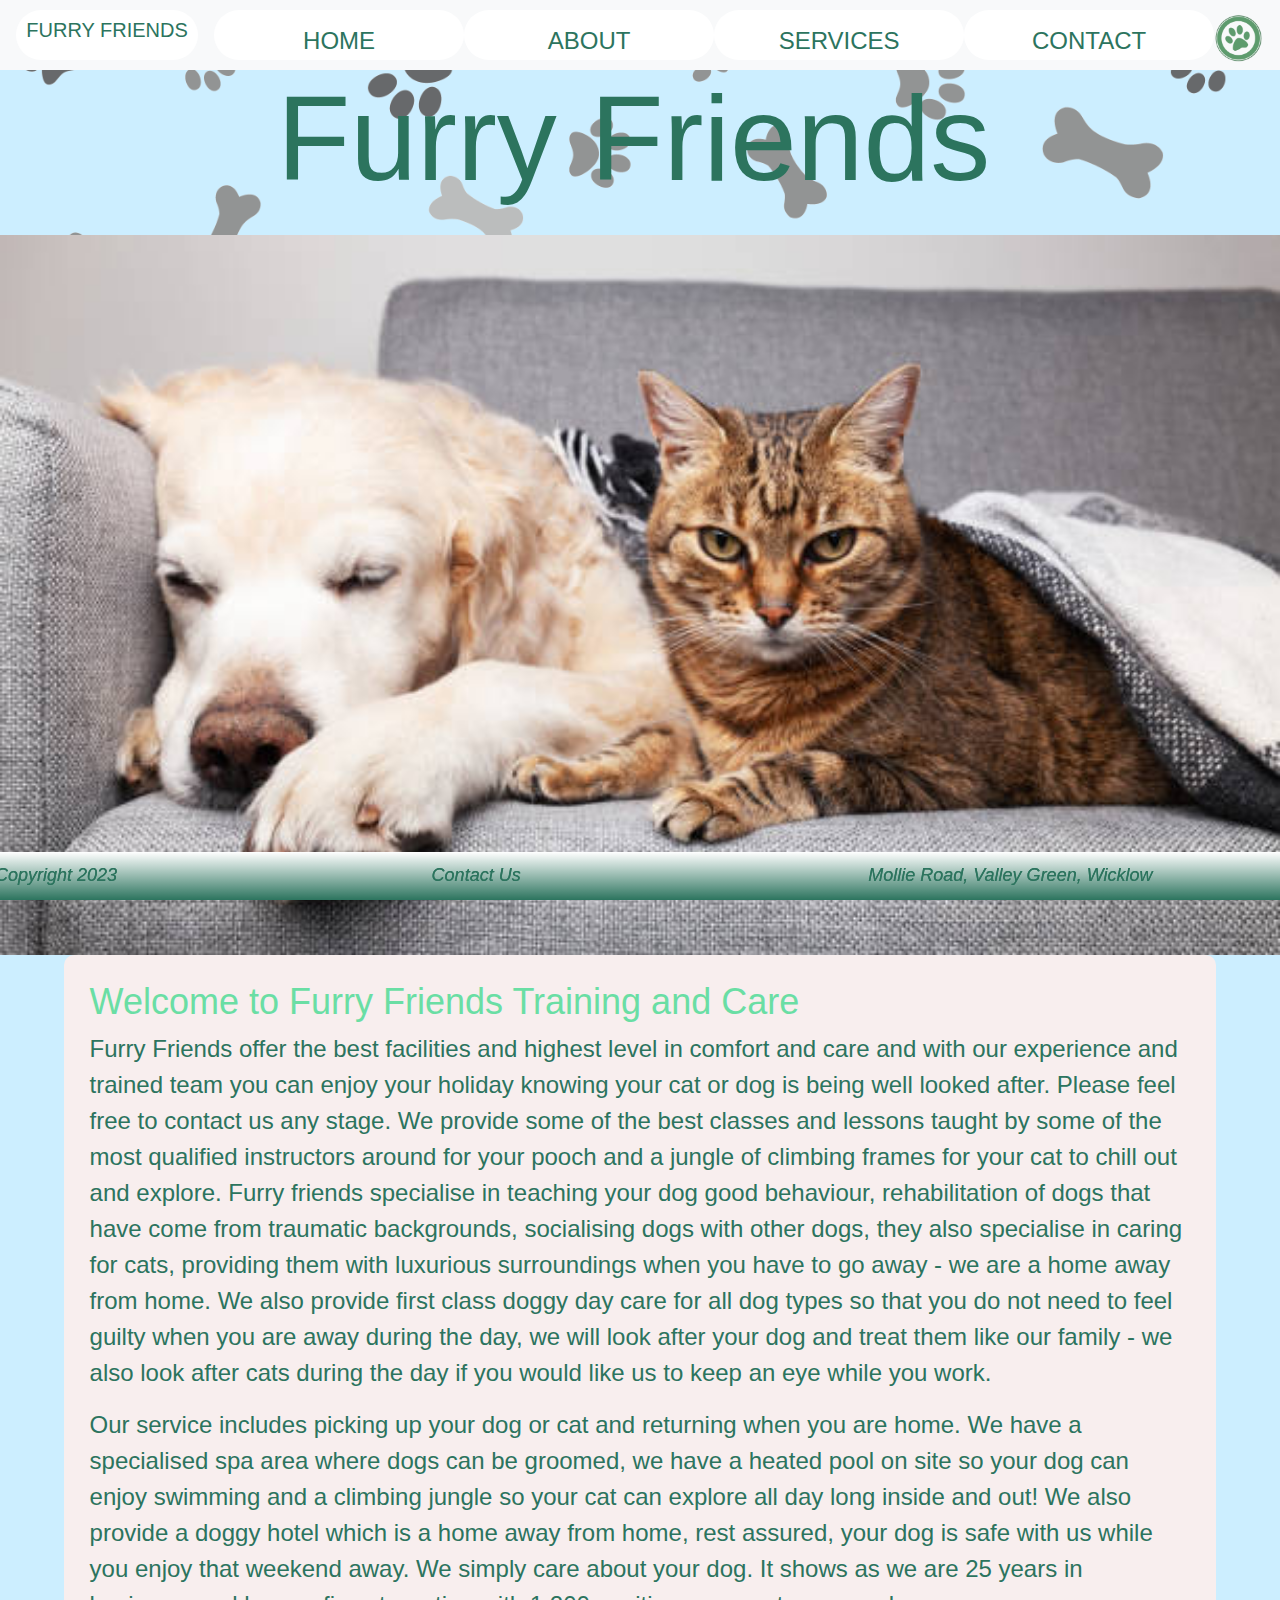
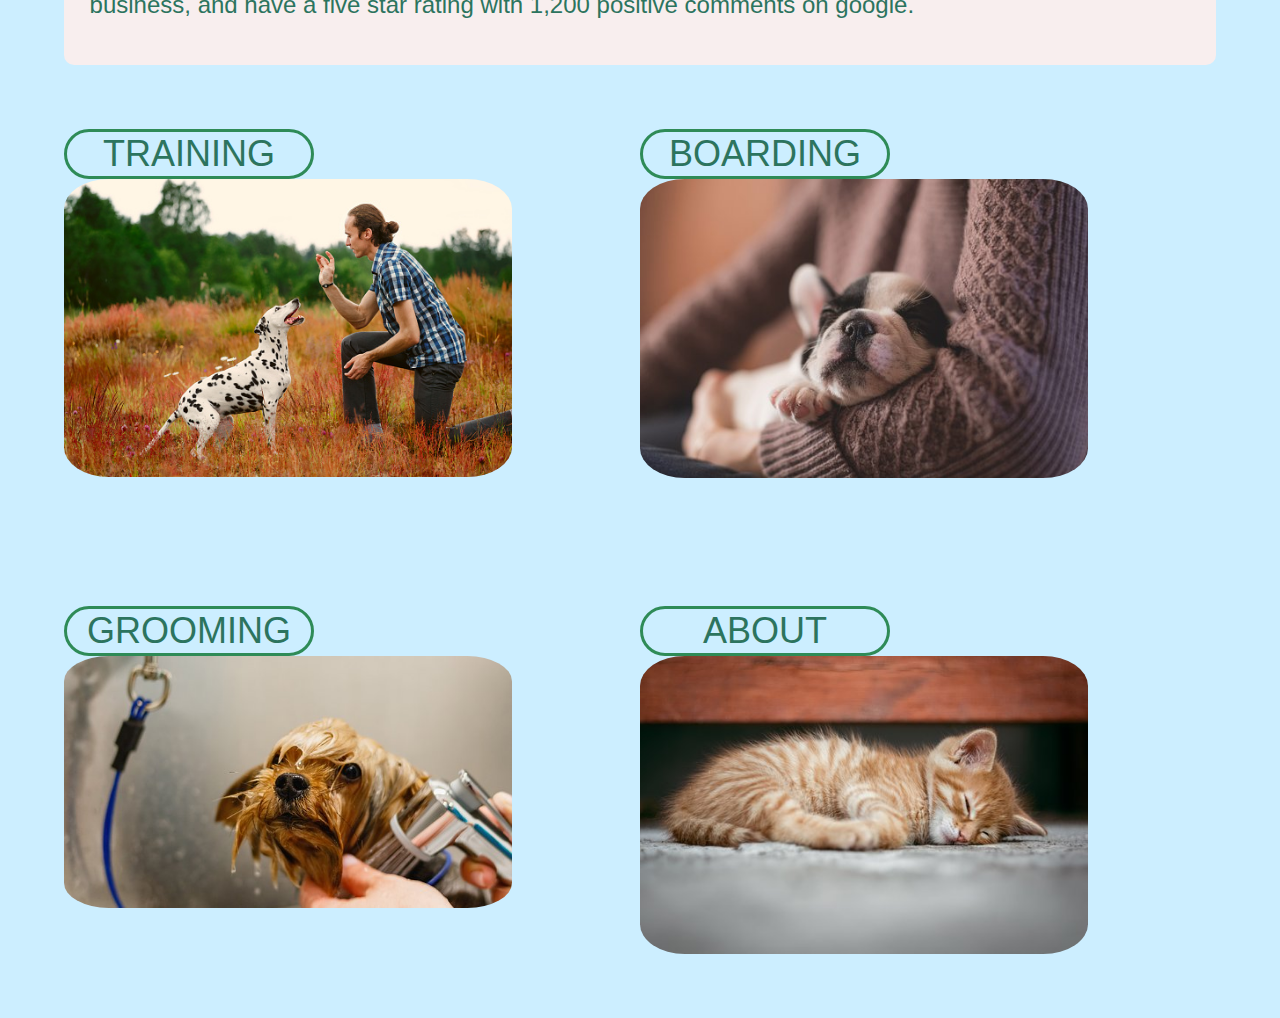
<file: index.html>
<!doctype html>
<html>
<head>
<meta charset="utf-8">
<meta http-equiv="X-UA-Compatible" content="IE=edge">
<meta name="viewport" content="width=device-width, initial-scale=1.0">
<title>Furry Friends</title>
	
<link href="css/bootstrap-4.4.1.css" rel="stylesheet" type="text/css">
<link href="style/css.css" rel="stylesheet" type="text/css">
</head>


<nav class="navbar fixed-top navbar-expand-lg navbar-light bg-light"> <a class="navbar-brand" href="#">Furry Friends</a>
  <button class="navbar-toggler" type="button" data-toggle="collapse" data-target="#navbarSupportedContent1" aria-controls="navbarSupportedContent1" aria-expanded="false" aria-label="Toggle navigation"> <span class="navbar-toggler-icon"></span> </button>
  <div class="collapse navbar-collapse" id="navbarSupportedContent1">
    <ul class="navbar-nav mr-auto">
      <li class="nav-item active"> <a class="nav-link" href="index.html">Home <span class="sr-only">(current)</span></a> </li>
      <li class="nav-item"> <a class="nav-link" href="about.html">About</a> </li>
    
      <li class="nav-item dropdown"> <a class="nav-link dropdown-toggle" href="l" id="navbarDropdown1" role="button" data-toggle="dropdown" aria-haspopup="true" aria-expanded="false">Services</a>
        <div class="dropdown-menu" aria-labelledby="navbarDropdown1"> <a class="dropdown-item" href="training.html">Training</a> <a class="dropdown-item" href="grooming.html">Grooming</a>
          <div class="dropdown-divider"></div>
          <a class="dropdown-item" href="boarding.html">Boarding</a> 
		  <a class="dropdown-item" href="gallery.html">Gallery</a>
		  <a class="dropdown-item" href="fee.html">Fee's &amp; form's</a></div>
		  
	  
      </li>
		
		
		
      <li class="nav-item"> <a class="nav-link" href="contact.html">Contact</a> </li>
    </ul>
  </div>
	<img alt="paw" class="pawlogo" src="images/logopaw-transformed.png">
</nav>
	<body>
<header></header>
<aside>
	
<script src="https://cdnjs.cloudflare.com/ajax/libs/gsap/3.11.5/gsap.min.js"></script>
  <h1>Furry Friends</h1>
		
	
</aside>
	<img class="imagebig" src="images/dogcatnap.jpg" alt="dog and cat">
<section>
  <h3>Welcome to Furry Friends Training and Care</h3>
  <p class="darkp">
Furry Friends offer the best facilities and highest level in comfort and care and with our experience and trained team you can enjoy your holiday knowing your cat or dog is being well looked after. Please feel free to contact us any stage. 
We provide some of the best classes and lessons taught by some of the most 
qualified instructors around for your pooch and a jungle of climbing frames for your cat to chill out 
and explore. Furry friends specialise in teaching your dog good behaviour, rehabilitation of dogs 
that have come from traumatic backgrounds, socialising dogs with other dogs, they also 
specialise in caring for cats, providing them with luxurious surroundings when you have to go 
away - we are a home away from home. We also provide first class doggy day care for all dog
types so that you do not need to feel guilty when you are away during the day, we will look after 
your dog and treat them like our family - we also look after cats during the day if you would like us 
	  to keep an eye while you work.</p>
	
	 <p class="darkp"> Our service includes picking up your dog or cat and returning 
when you are home. We have a specialised spa area where dogs can be groomed, we have a 
heated pool on site so your dog can enjoy swimming and a climbing jungle so your cat can 
explore all day long inside and out! 
We also provide a doggy hotel which is a home away from home, rest assured, your dog is safe 
with us while you enjoy that weekend away. We simply care about your dog. It shows as we are 
25 years in business, and have a five star rating with 1,200 positive comments on google.</p>
</section>
		<div class="row2">
  <div class="column2"><a href="training.html"><h2 class="animate__animated animate__pulse">Training</h2></a>
	  <img class="imageround" src="images/dogtraining1.jpg">
		
		</div>
  <div class="column2"><a href="boarding.html"><h2>Boarding</h2></a>
	  <img class="imageround" src="images/puppysleep.jpg">
		</div>
</div>

	
		<div class="row2">
		<div class="column2"><a href="grooming.html"><h2>Grooming</h2></a>
		  <img class="imageround" src="images/doggrooming4.jpg" alt="roundimage"></div>
		
	  <div class="column2"><a href="about.html"><h2>About</h2></a>
		  <img class="imageround" src="images/kittensleep.jpg" alt="roundimage">
</div>
	</div></div>
	<footer>
	<div class="row">
		<div class="column"><p>Copyright 2023</p>
		</div>
		
  <div class="column"><p>Contact Us</p></div>
  <div class="column"><p>Mollie Road, Valley Green, Wicklow</p></div>
		</div>
	</footer>
<script src="js/jquery-3.4.1.min.js"></script> 
<script src="js/popper.min.js"></script> 
<script src="js/bootstrap-4.4.1.js"></script>
</body>
</html>
</file>
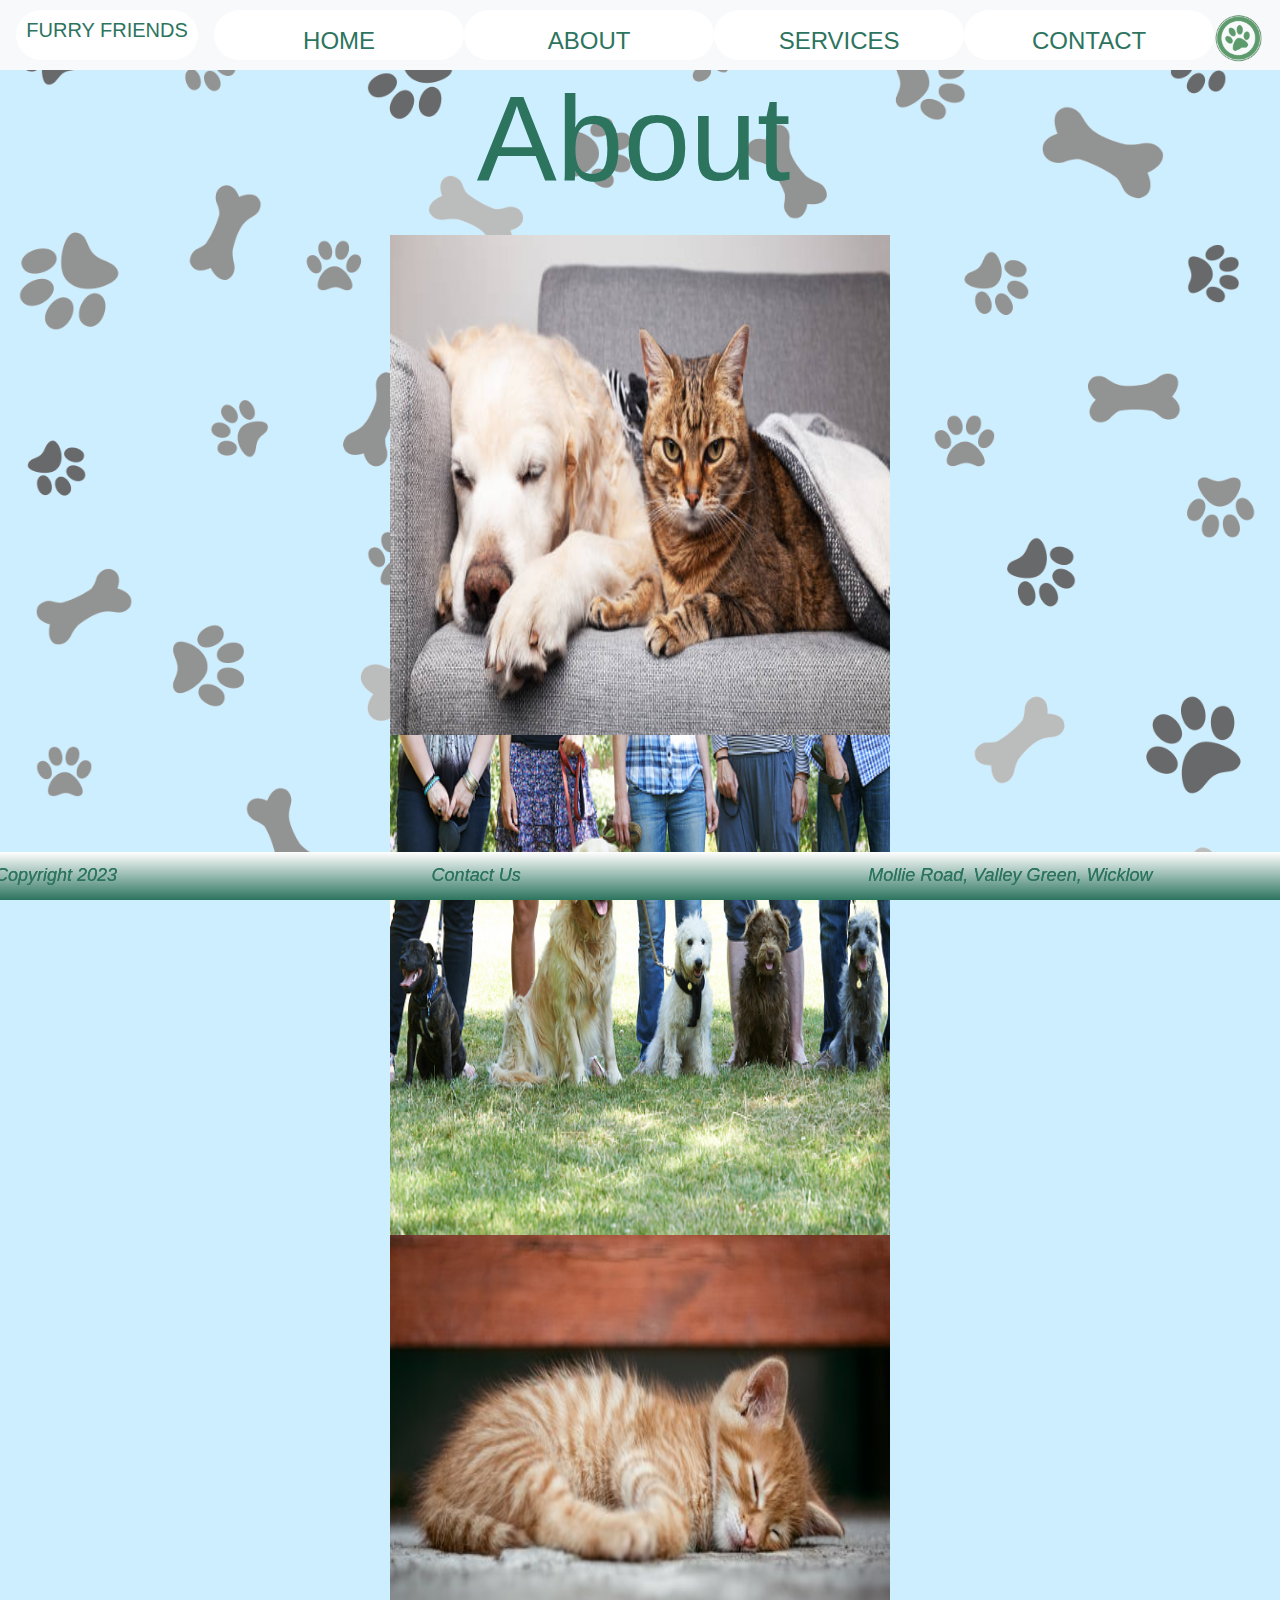
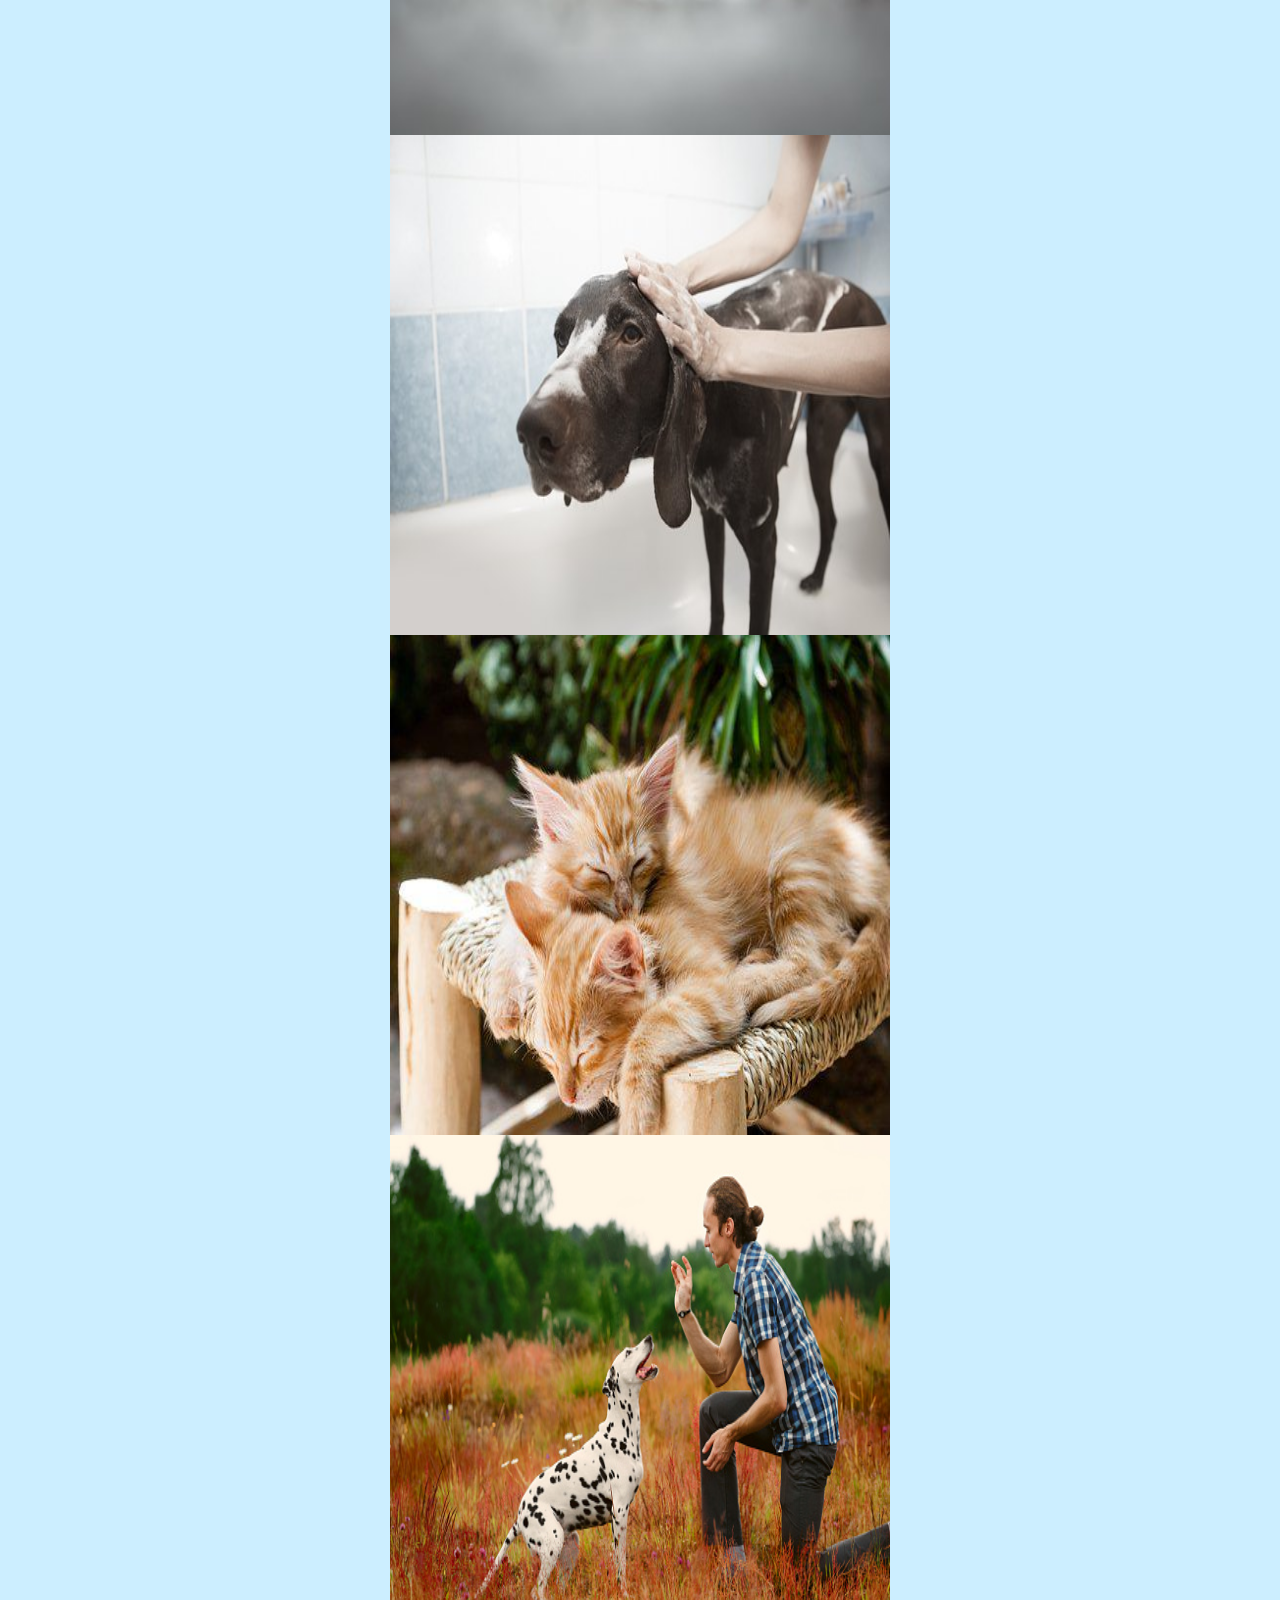
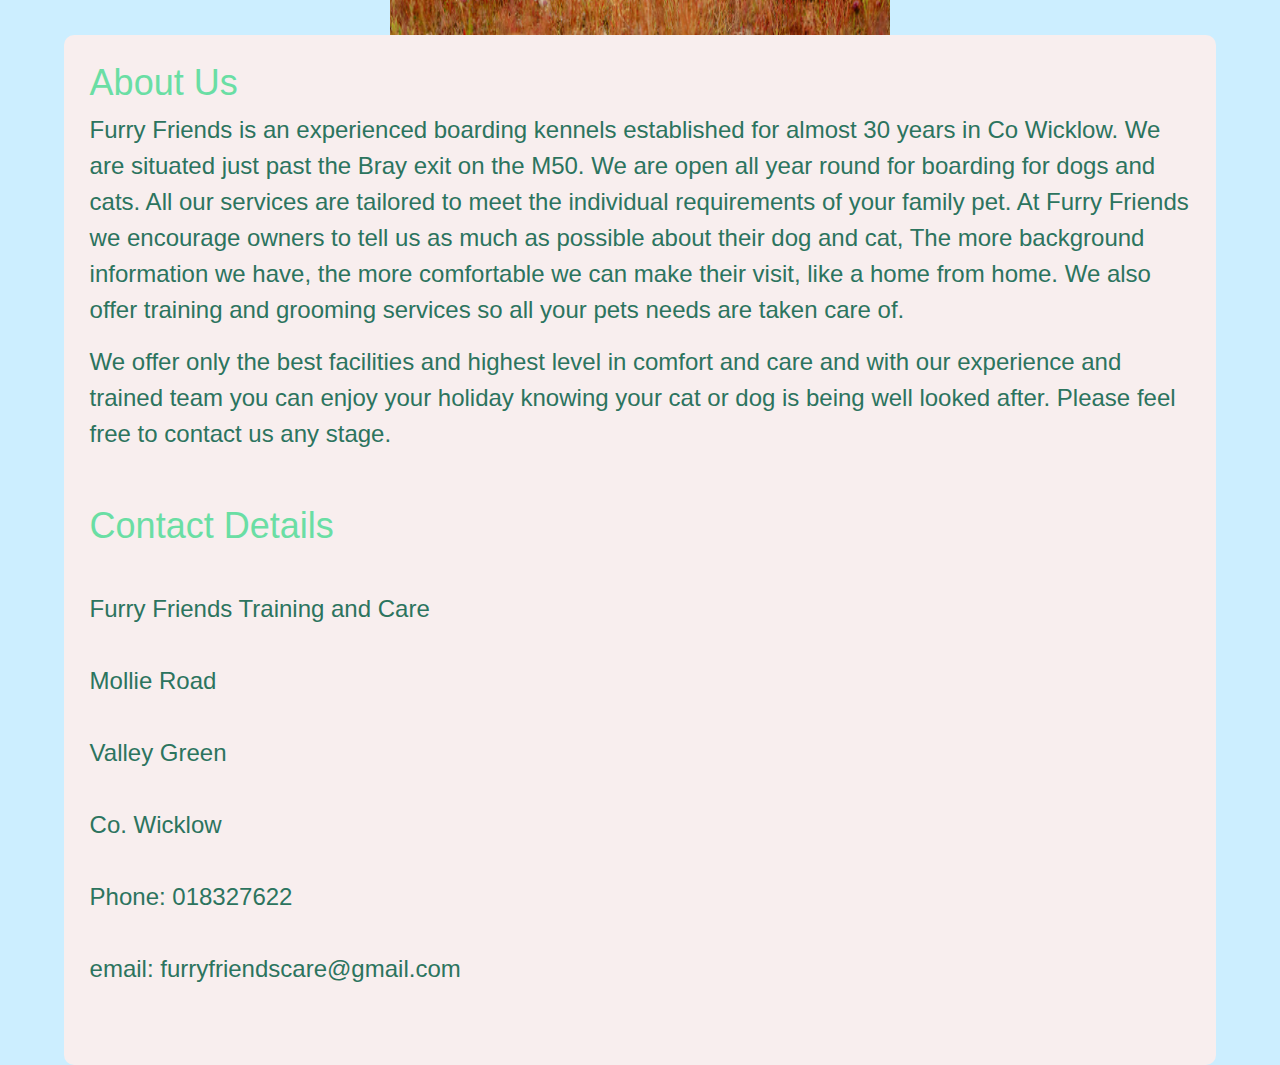
<file: about.html>
<!doctype html>
<html>
<head>
<meta charset="utf-8">
<meta http-equiv="X-UA-Compatible" content="IE=edge">
<meta name="viewport" content="width=device-width, initial-scale=1.0">
<title>Furry Friends</title>
<link href="css/bootstrap-4.4.1.css" rel="stylesheet" type="text/css">
<link href="style/css.css" rel="stylesheet" type="text/css">
	
<link rel="stylesheet" href="https://cdnjs.cloudflare.com/ajax/libs/animate.css/4.1.1/animate.min.css"/>
</head>

<body>
<nav class="navbar fixed-top navbar-expand-lg navbar-light bg-light"> <a class="navbar-brand" href="#">Furry Friends</a>
  <button class="navbar-toggler" type="button" data-toggle="collapse" data-target="#navbarSupportedContent1" aria-controls="navbarSupportedContent1" aria-expanded="false" aria-label="Toggle navigation"> <span class="navbar-toggler-icon"></span> </button>
  <div class="collapse navbar-collapse" id="navbarSupportedContent1">
    <ul class="navbar-nav mr-auto">
      <li class="nav-item active"> <a class="nav-link" href="index.html">Home <span class="sr-only">(current)</span></a> </li>
      <li class="nav-item"> <a class="nav-link" href="about.html">About</a> </li>
    
      <li class="nav-item dropdown"> <a class="nav-link dropdown-toggle" href="l" id="navbarDropdown1" role="button" data-toggle="dropdown" aria-haspopup="true" aria-expanded="false">Services</a>
        <div class="dropdown-menu" aria-labelledby="navbarDropdown1"> <a class="dropdown-item" href="training.html">Training</a> <a class="dropdown-item" href="grooming.html">Grooming</a>
          <div class="dropdown-divider"></div>
          <a class="dropdown-item" href="boarding.html">Boarding</a> 
		  <a class="dropdown-item" href="gallery.html">Gallery</a>
		  <a class="dropdown-item" href="fee.html">Fee's &amp; form's</a></div>
      </li>
      <li class="nav-item"> <a class="nav-link" href="contact.html">Contact</a> </li>
    </ul>
  </div>
		<img alt="paw" class="pawlogo" src="images/logopaw-transformed.png">
</nav>
<header></header>
<aside>
  <h1>About</h1>

</aside>
<div class="grid-container">
	<div class="grid-item"><img src="images/dogcatnap.jpg" width="500" height="500" alt=""/></div>
	<div class="grid-item"><img src="images/dogtraining2.jpg" width="500" height="500" alt=""/></div>
	<div class="grid-item"><img src="images/kittensleep.jpg" width="500" height="500" alt=""/></div>
	<div class="grid-item"><img src="images/doggrooming1.jpg" width="500" height="500" alt=""/></div>
	<div class="grid-item"><img src="images/kittensleep2.jpg" width="500" height="500" alt=""/></div>
	<div class="grid-item"><img src="images/dogtraining1.jpg" width="500" height="500" alt=""/></div>
	
	
</div>
	
	
	
	
<section>
  <h3>About Us</h3>
  <p class="darkp">
Furry Friends is an experienced boarding kennels established for almost 30 years in Co Wicklow. We are situated just past the Bray exit on the M50.

We are open all year round for boarding for dogs and cats.  All our services are tailored to meet the individual requirements of your family pet. At Furry Friends we encourage owners to tell us as much as possible about their dog and cat, The more background information we have, the more comfortable we can make their visit, like a home from home. We also offer training and grooming services so all your pets needs are taken care of.

</p>
	
	 <p class="darkp">We offer only the best facilities and highest level in comfort and care and with our experience and trained team you can enjoy your holiday knowing your cat or dog is being well looked after. Please feel free to contact us any stage.</p>
	<br>
  <h3>Contact Details</h3>
	<p class="darkp"><br>Furry Friends Training and Care</br>
	  <br>Mollie Road</br>
	<br>Valley Green</br>
	<br>Co. Wicklow</br>
<br>Phone: 018327622</br>
<br>email: furryfriendscare@gmail.com</br></p>
<br>
</section>
	
<br>	
	
<footer>
	<div class="row">
		<div class="column"><p>Copyright 2023</p></div>
  <div class="column"><p>Contact Us</p></div>
  <div class="column"><p>Mollie Road, Valley Green, Wicklow</p></div>
</div>
	
	
	
	</footer>
<script src="js/jquery-3.4.1.min.js"></script> 
<script src="js/popper.min.js"></script> 
<script src="js/bootstrap-4.4.1.js"></script>
</body>
</html>
</file>
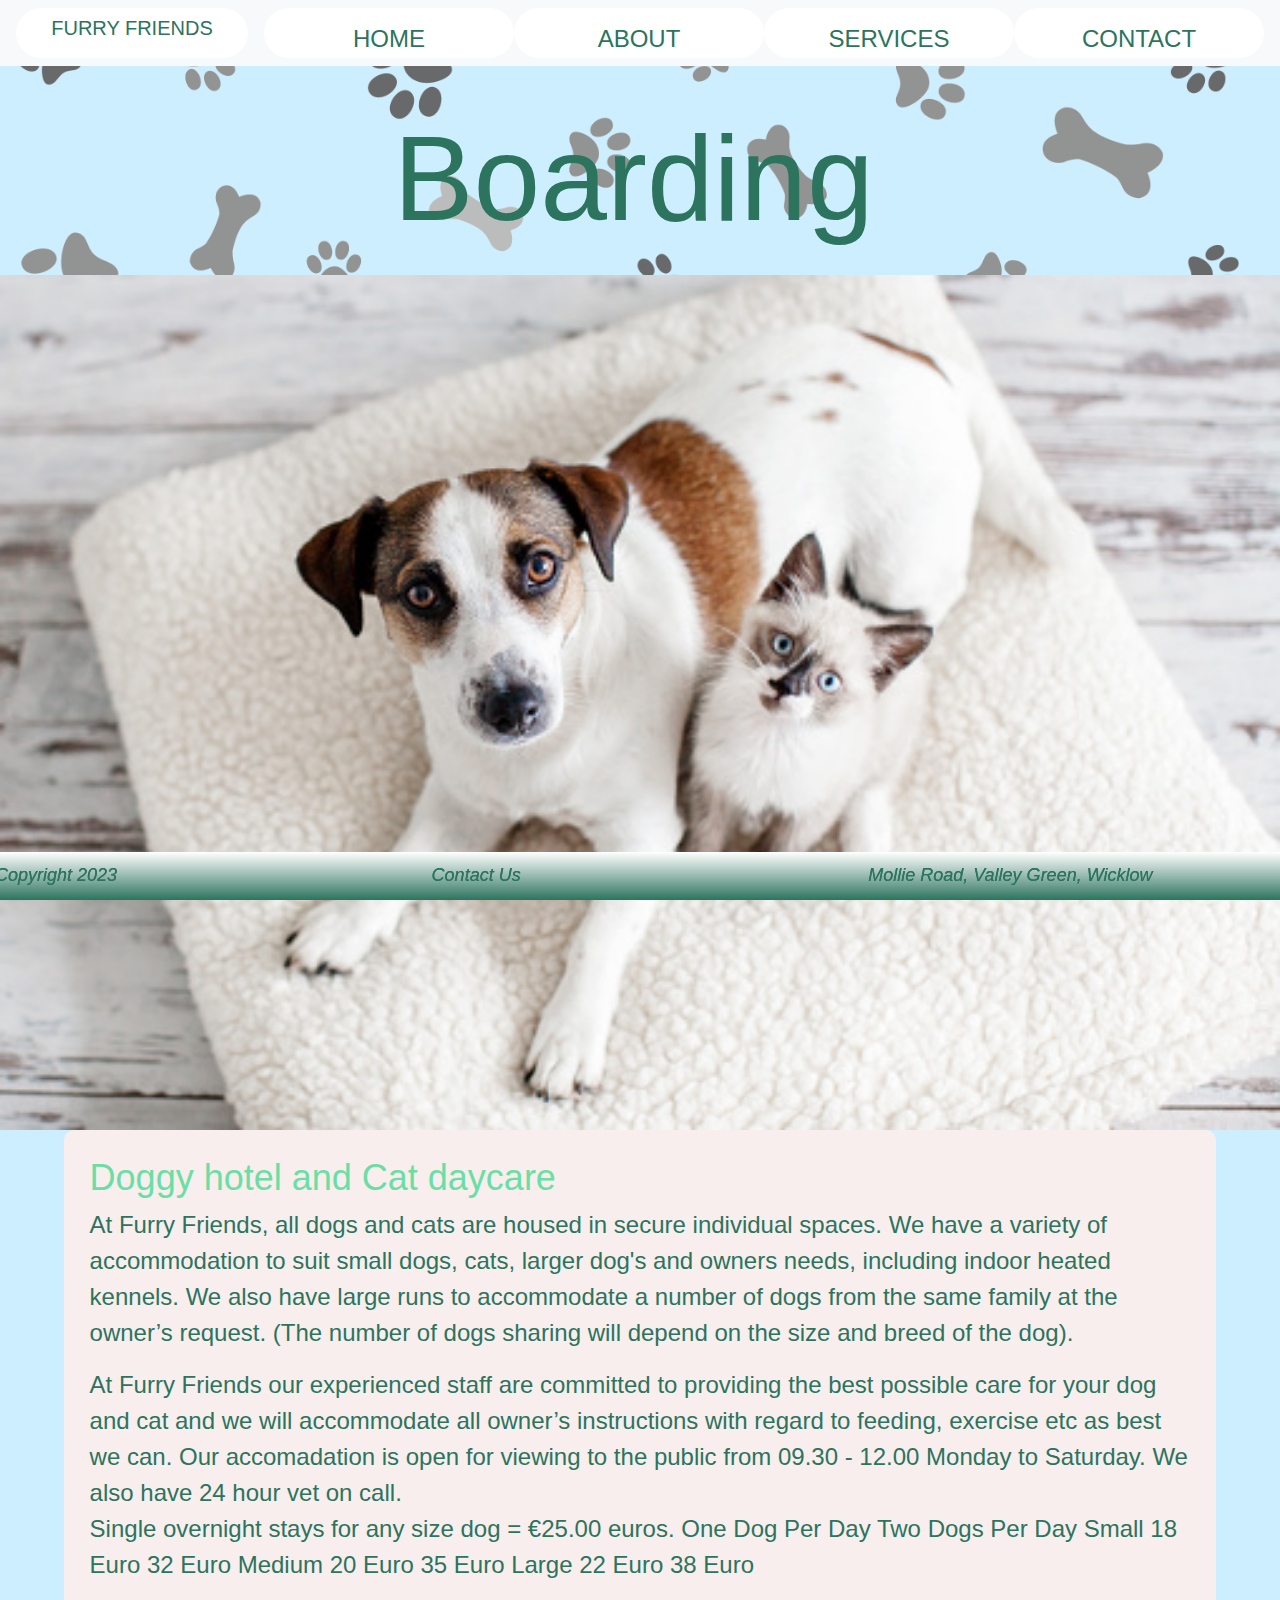
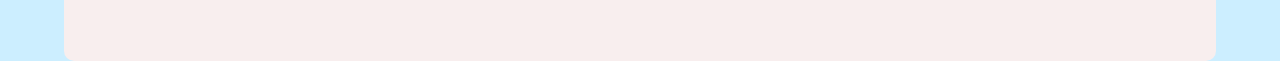
<file: boarding.html>
<!doctype html>
<html>
<head>
<meta charset="utf-8">
<meta http-equiv="X-UA-Compatible" content="IE=edge">
<meta name="viewport" content="width=device-width, initial-scale=1.0">
<title>Furry Friends</title>
<link href="css/bootstrap-4.4.1.css" rel="stylesheet" type="text/css">
<link href="style/css.css" rel="stylesheet" type="text/css">
</head>

<body>
<nav class="navbar fixed-top navbar-expand-lg navbar-light bg-light"> <a class="navbar-brand" href="#">Furry Friends</a>
  <button class="navbar-toggler" type="button" data-toggle="collapse" data-target="#navbarSupportedContent1" aria-controls="navbarSupportedContent1" aria-expanded="false" aria-label="Toggle navigation"> <span class="navbar-toggler-icon"></span> </button>
  <div class="collapse navbar-collapse" id="navbarSupportedContent1">
    <ul class="navbar-nav mr-auto">
      <li class="nav-item active"> <a class="nav-link" href="index.html">Home <span class="sr-only">(current)</span></a> </li>
      <li class="nav-item"> <a class="nav-link" href="about.html">About</a> </li>
    
      <li class="nav-item dropdown"> <a class="nav-link dropdown-toggle" href="l" id="navbarDropdown1" role="button" data-toggle="dropdown" aria-haspopup="true" aria-expanded="false">Services</a>
        <div class="dropdown-menu" aria-labelledby="navbarDropdown1"> <a class="dropdown-item" href="training.html">Training</a> <a class="dropdown-item" href="grooming.html">Grooming</a>
         <div class="dropdown-divider"></div>
          <a class="dropdown-item" href="boarding.html">Boarding</a> 
		  <a class="dropdown-item" href="gallery.html">Gallery</a>
		  <a class="dropdown-item" href="fee.html">Fee's &amp; form's</a></div>
      </li>
      <li class="nav-item"> <a class="nav-link" href="contact.html">Contact</a> </li>
    </ul>
  </div>
</nav>
		<img alt="paw" class="pawlogo" src="images/kittensleep.jpg">
<header></header>
<aside>
  <h1>Boarding</h1>

</aside>
	<img class="imagebig" src="images/dogcatnap2.jpg" alt="dog and cat">
<section>
  <h3>Doggy hotel and Cat daycare</h3>
  <p class="darkp">At Furry Friends, all dogs and cats are housed in secure individual spaces. We have a variety of accommodation to suit small dogs, cats, larger dog's and owners needs, including indoor heated kennels. We also have large runs to accommodate a number of dogs from the same family at the owner’s request. (The number of dogs sharing will depend on the size and breed of the dog).

</p>
	
	 <p class="darkp">At Furry Friends our experienced staff are committed to providing the best possible care for your dog and cat and we will accommodate all owner’s instructions with regard to feeding, exercise etc as best we can. Our accomadation is open for viewing to the public from 09.30 - 12.00 Monday to Saturday. We also have 24 hour vet on call.
		 <br>
		
	
	Single overnight stays for any size dog = €25.00 euros.
One Dog Per Day	Two Dogs Per Day
Small	18 Euro	32 Euro
Medium	20 Euro	35 Euro
Large	22 Euro	38 Euro
	</p>
	
	<br>
</section>
	<br>

<footer>
	<div class="row">
		<div class="column"><p>Copyright 2023</p></div>
  <div class="column"><p>Contact Us</p></div>
  <div class="column"><p>Mollie Road, Valley Green, Wicklow</p></div>
</div>
	
	
	
	</footer>
<script src="js/jquery-3.4.1.min.js"></script> 
<script src="js/popper.min.js"></script> 
<script src="js/bootstrap-4.4.1.js"></script>
</body>
</html>
</file>
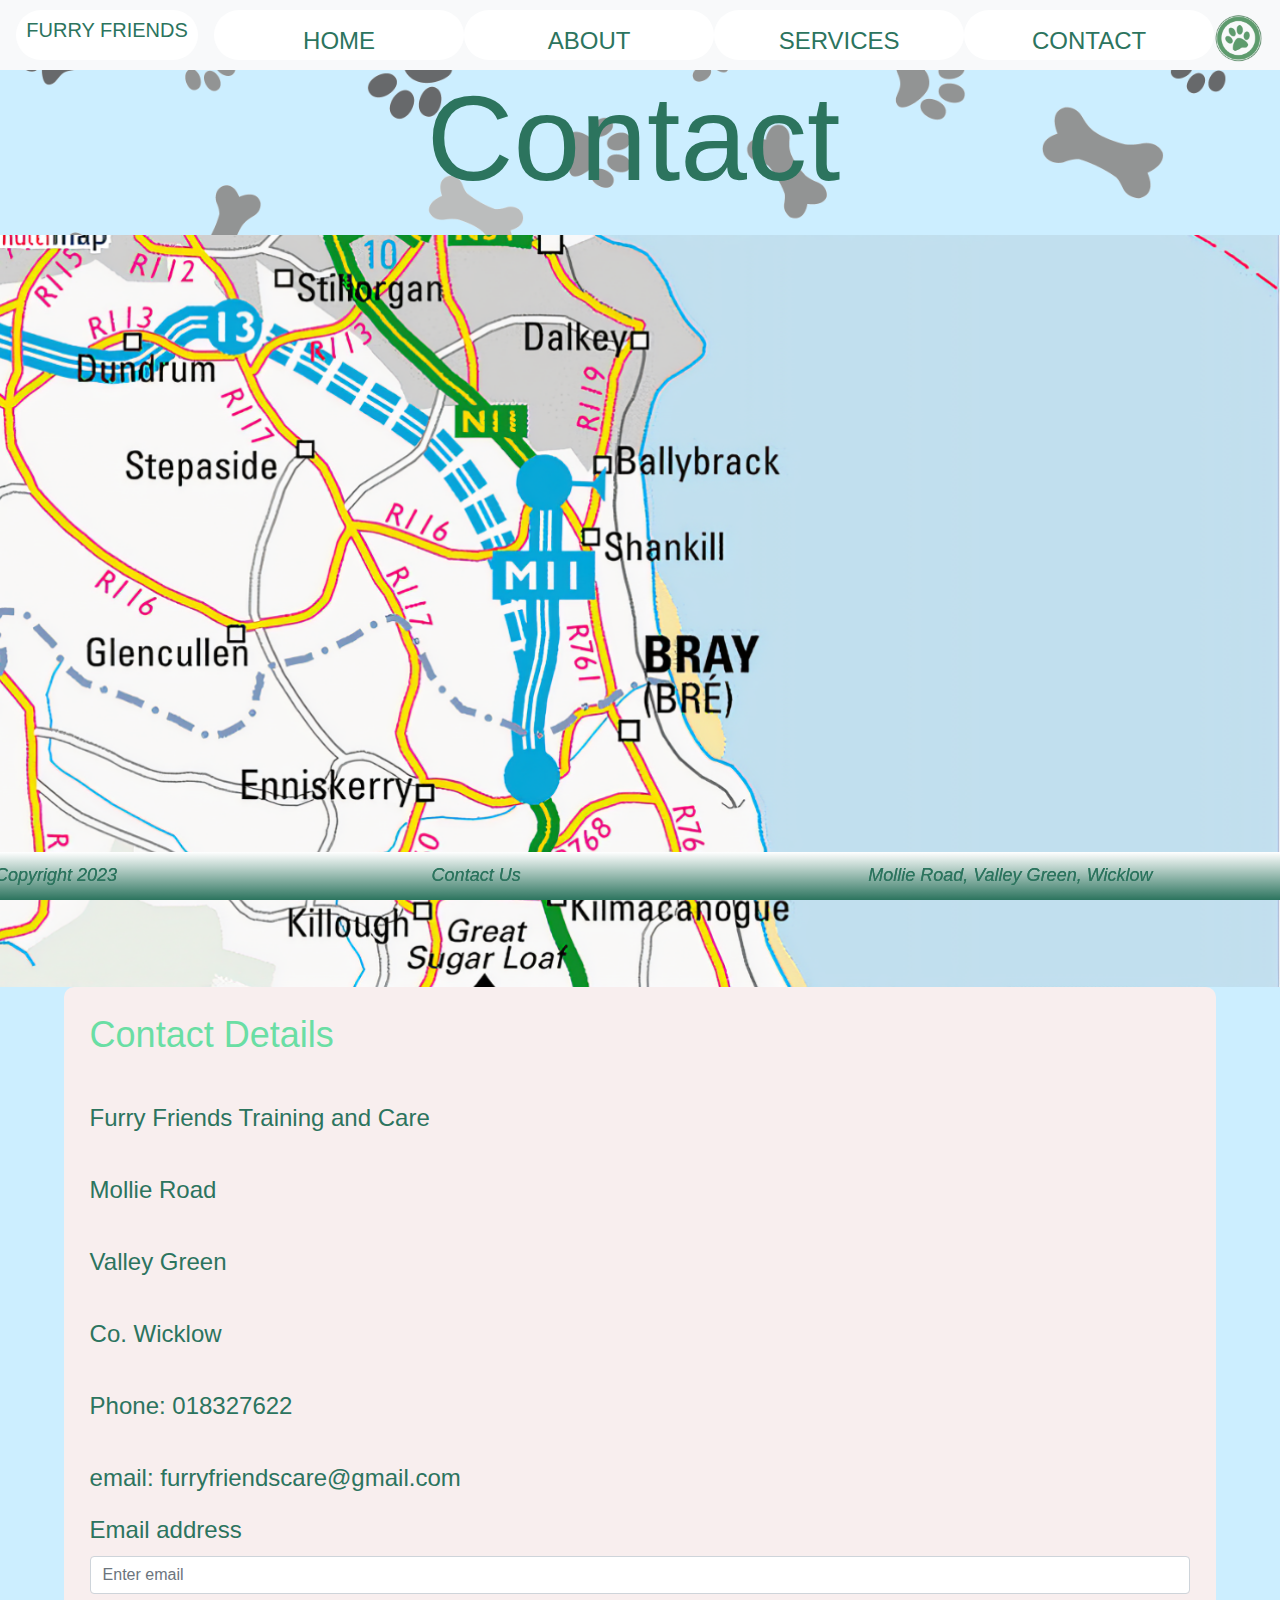
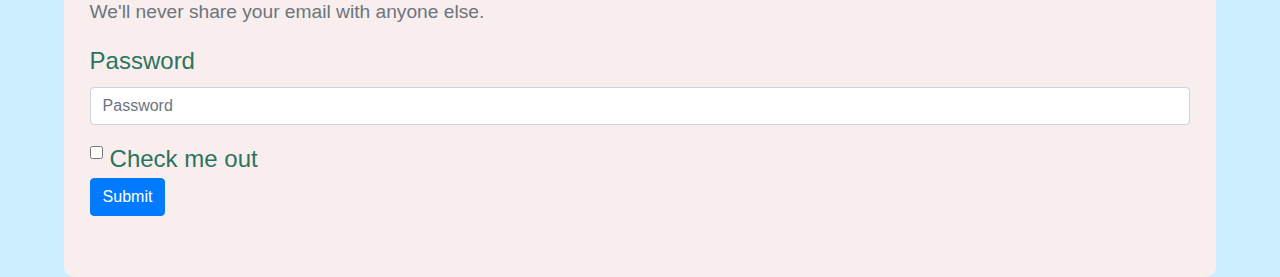
<file: contact.html>
<!doctype html>
<html>
<head>
<meta charset="utf-8">
<meta http-equiv="X-UA-Compatible" content="IE=edge">
<meta name="viewport" content="width=device-width, initial-scale=1.0">
<title>Furry Friends</title>
<link href="css/bootstrap-4.4.1.css" rel="stylesheet" type="text/css">
<link href="style/css.css" rel="stylesheet" type="text/css">
</head>

<body>
<nav class="navbar fixed-top navbar-expand-lg navbar-light bg-light"> <a class="navbar-brand" href="#">Furry Friends</a>
  <button class="navbar-toggler" type="button" data-toggle="collapse" data-target="#navbarSupportedContent1" aria-controls="navbarSupportedContent1" aria-expanded="false" aria-label="Toggle navigation"> <span class="navbar-toggler-icon"></span> </button>
  <div class="collapse navbar-collapse" id="navbarSupportedContent1">
    <ul class="navbar-nav mr-auto">
      <li class="nav-item active"> <a class="nav-link" href="index.html">Home <span class="sr-only">(current)</span></a> </li>
      <li class="nav-item"> <a class="nav-link" href="about.html">About</a> </li>
    
      <li class="nav-item dropdown"> <a class="nav-link dropdown-toggle" href="l" id="navbarDropdown1" role="button" data-toggle="dropdown" aria-haspopup="true" aria-expanded="false">Services</a>
        <div class="dropdown-menu" aria-labelledby="navbarDropdown1"> <a class="dropdown-item" href="training.html">Training</a> <a class="dropdown-item" href="grooming.html">Grooming</a>
      <div class="dropdown-divider"></div>
          <a class="dropdown-item" href="boarding.html">Boarding</a> 
		  <a class="dropdown-item" href="gallery.html">Gallery</a>
		  <a class="dropdown-item" href="fee.html">Fee's &amp; form's</a></div>
      </li>
      <li class="nav-item"> <a class="nav-link" href="contact.html">Contact</a> </li>
    </ul>
  </div>
		<img alt="paw" class="pawlogo" src="images/logopaw-transformed.png">
</nav>
<header></header>
<aside>
  <h1>Contact</h1>

</aside>
	<img class="imagebig" src="images/map2.png" alt="dog and cat">
<section>
  <h3>Contact Details</h3>
	<p class="darkp"><br>Furry Friends Training and Care</br>
	  <br>Mollie Road</br>
	<br>Valley Green</br>
	<br>Co. Wicklow</br>
<br>Phone: 018327622</br>
<br>email: furryfriendscare@gmail.com</br></p>
	
	

  <form>
       <div class="form-group">
         <label for="exampleInputEmail1">Email address</label>
         <input type="email" class="form-control" id="exampleInputEmail1" placeholder="Enter email">
         <small id="emailHelp1" class="form-text text-muted">We'll never share your email with anyone else.</small> </div>
       <div class="form-group">
         <label for="exampleInputPassword1">Password</label>
         <input type="password" class="form-control" id="exampleInputPassword1" placeholder="Password">
       </div>
       <div class="form-check">
         <input type="checkbox" class="form-check-input" id="exampleCheck1">
         <label class="form-check-label" for="exampleCheck1">Check me out</label>
       </div>
       <button type="submit" class="btn btn-primary">Submit</button>
  </form>
<br>
</section>
	
	
  
	
	
	<footer>
	<div class="row">
		<div class="column"><p>Copyright 2023</p></div>
  <div class="column"><p>Contact Us</p></div>
  <div class="column"><p>Mollie Road, Valley Green, Wicklow</p></div>
</div>
	
	
	
</footer>
<script src="js/jquery-3.4.1.min.js"></script> 
<script src="js/popper.min.js"></script> 
<script src="js/bootstrap-4.4.1.js"></script>
</body>
</html>
</file>
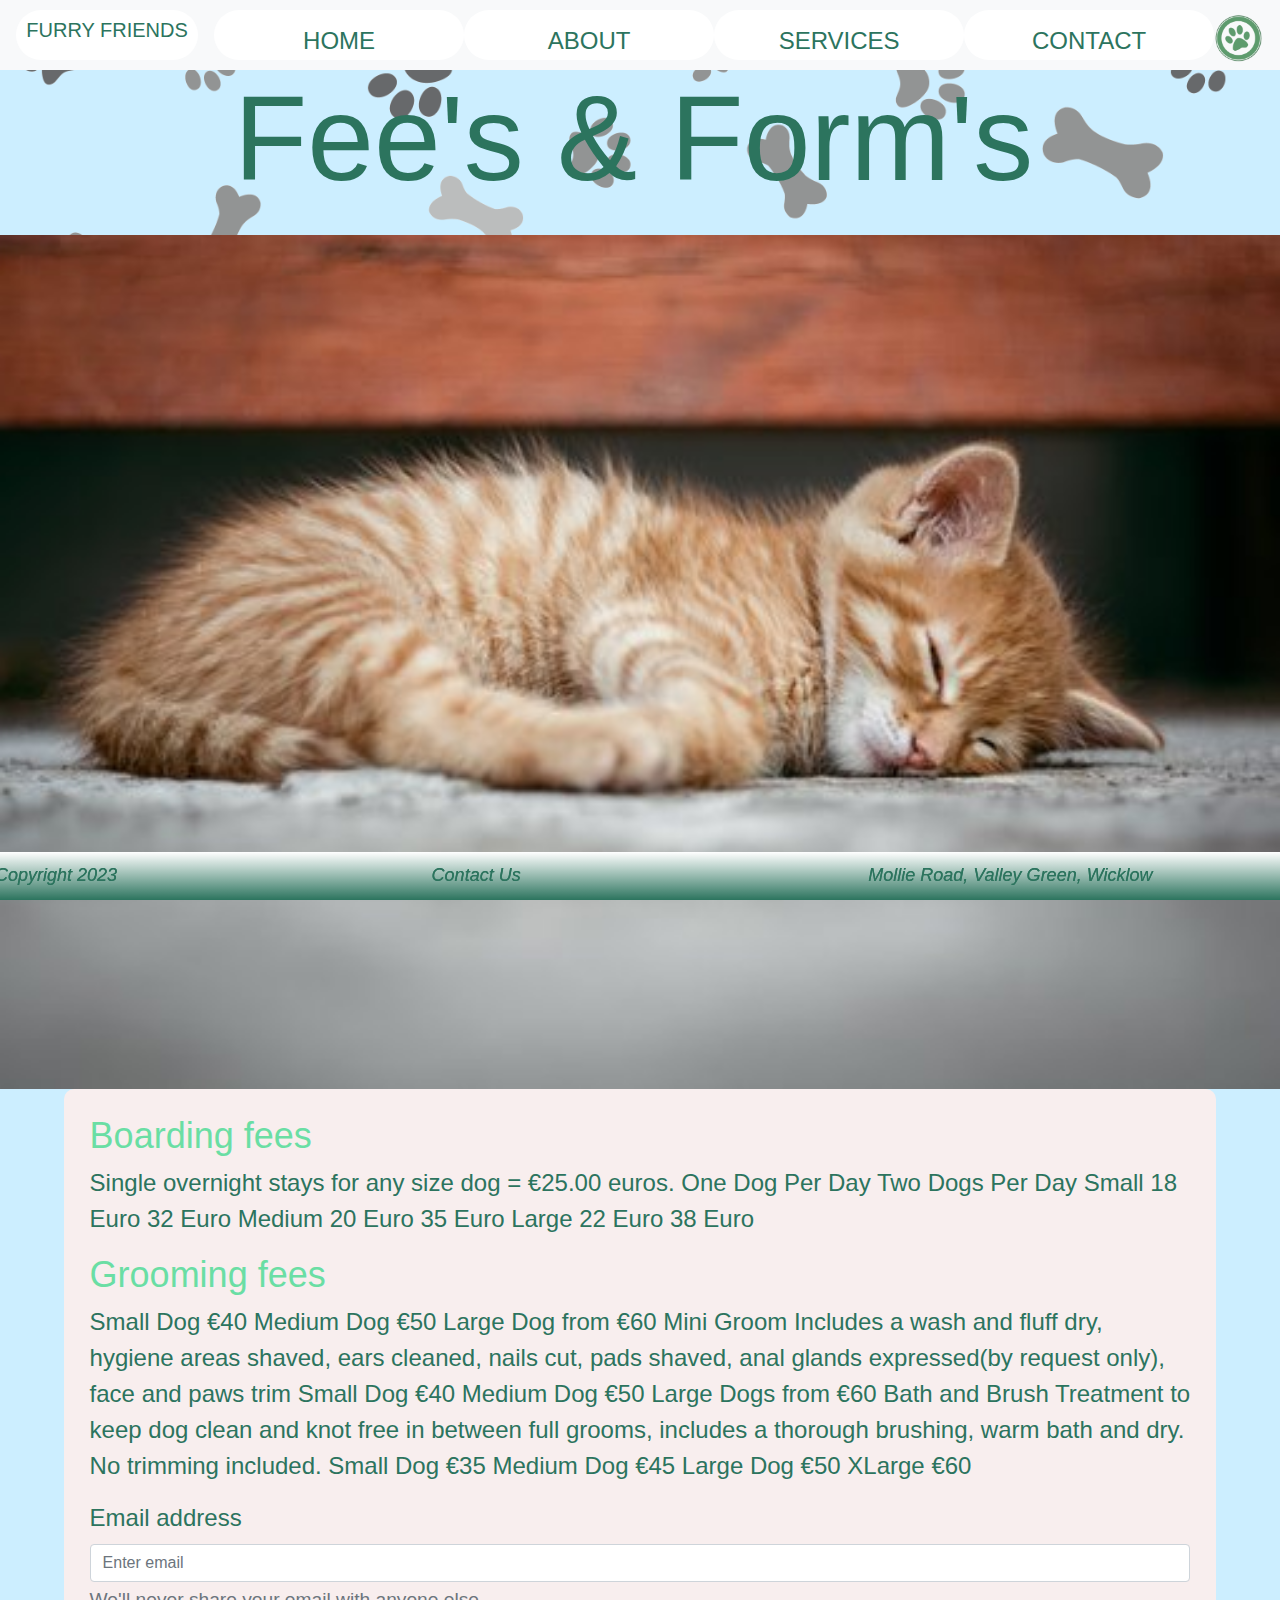
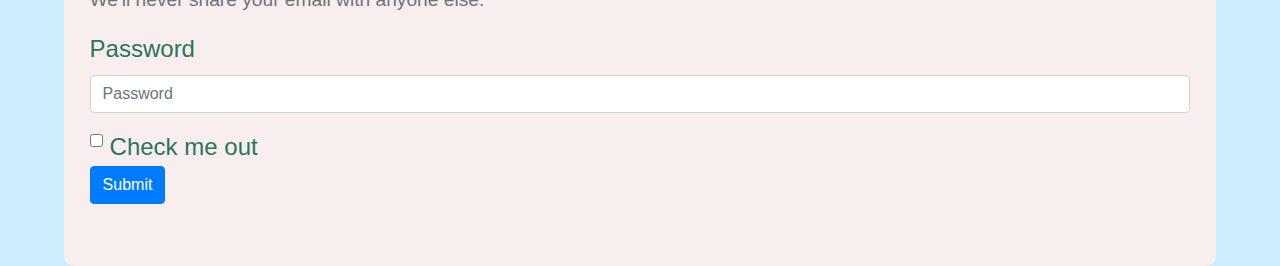
<file: fee.html>
<!doctype html>
<html>
<head>
<meta charset="utf-8">
<meta http-equiv="X-UA-Compatible" content="IE=edge">
<meta name="viewport" content="width=device-width, initial-scale=1.0">
<title>Furry Friends</title>
	
<link href="css/bootstrap-4.4.1.css" rel="stylesheet" type="text/css">
<link href="style/css.css" rel="stylesheet" type="text/css">
</head>


<nav class="navbar fixed-top navbar-expand-lg navbar-light bg-light"> <a class="navbar-brand" href="#">Furry Friends</a>
  <button class="navbar-toggler" type="button" data-toggle="collapse" data-target="#navbarSupportedContent1" aria-controls="navbarSupportedContent1" aria-expanded="false" aria-label="Toggle navigation"> <span class="navbar-toggler-icon"></span> </button>
  <div class="collapse navbar-collapse" id="navbarSupportedContent1">
    <ul class="navbar-nav mr-auto">
      <li class="nav-item active"> <a class="nav-link" href="index.html">Home <span class="sr-only">(current)</span></a> </li>
      <li class="nav-item"> <a class="nav-link" href="about.html">About</a> </li>
    
      <li class="nav-item dropdown"> <a class="nav-link dropdown-toggle" href="l" id="navbarDropdown1" role="button" data-toggle="dropdown" aria-haspopup="true" aria-expanded="false">Services</a>
        <div class="dropdown-menu" aria-labelledby="navbarDropdown1"> <a class="dropdown-item" href="training.html">Training</a> <a class="dropdown-item" href="grooming.html">Grooming</a>
          <div class="dropdown-divider"></div>
          <a class="dropdown-item" href="boarding.html">Boarding</a> 
		  <a class="dropdown-item" href="gallery.html">Gallery</a>
		  <a class="dropdown-item" href="fee.html">Fee's &amp; form's</a></div>
		  
	  
      </li>
		
		
		
      <li class="nav-item"> <a class="nav-link" href="contact.html">Contact</a> </li>
    </ul>
  </div>
	<img alt="paw" class="pawlogo" src="images/logopaw-transformed.png">
</nav>
	<body>
<header></header>
<aside>
	

  <h1>Fee's &amp; Form's</h1>
		
	
</aside>
	<img class="imagebig" src="images/kittensleep.jpg" alt="dog and cat">
<section>
 
	<h3>Boarding fees</h3>
  <p class="darkp">Single overnight stays for any size dog = €25.00 euros.
One Dog Per Day	Two Dogs Per Day
Small	18 Euro	32 Euro
Medium	20 Euro	35 Euro
Large	22 Euro	38 Euro</p>
	<h3>Grooming fees</h3>
	 <p class="darkp">Small Dog €40       Medium Dog €50       Large Dog from €60

Mini Groom
Includes a wash and fluff dry, hygiene areas shaved, ears cleaned, nails cut, pads shaved, anal glands expressed(by request only), face and paws trim

Small Dog €40        Medium Dog €50        Large Dogs from €60

Bath and Brush
Treatment to keep dog clean and knot free in between full grooms, includes a thorough brushing, warm bath and dry. No trimming included. 

Small Dog €35       Medium Dog €45     Large Dog €50      XLarge €60</p>
	<form>
       <div class="form-group">
         <label for="exampleInputEmail1">Email address</label>
         <input type="email" class="form-control" id="exampleInputEmail1" placeholder="Enter email">
         <small id="emailHelp1" class="form-text text-muted">We'll never share your email with anyone else.</small> </div>
       <div class="form-group">
         <label for="exampleInputPassword1">Password</label>
         <input type="password" class="form-control" id="exampleInputPassword1" placeholder="Password">
       </div>
       <div class="form-check">
         <input type="checkbox" class="form-check-input" id="exampleCheck1">
         <label class="form-check-label" for="exampleCheck1">Check me out</label>
       </div>
       <button type="submit" class="btn btn-primary">Submit</button>
  </form>
	<br>
</section>
	
	<footer>
	<div class="row">
		<div class="column"><p>Copyright 2023</p></div>
  <div class="column"><p>Contact Us</p></div>
  <div class="column"><p>Mollie Road, Valley Green, Wicklow</p></div>
		</div>
	</footer>
<script src="js/jquery-3.4.1.min.js"></script> 
<script src="js/popper.min.js"></script> 
<script src="js/bootstrap-4.4.1.js"></script>
</body>
</html>
</file>
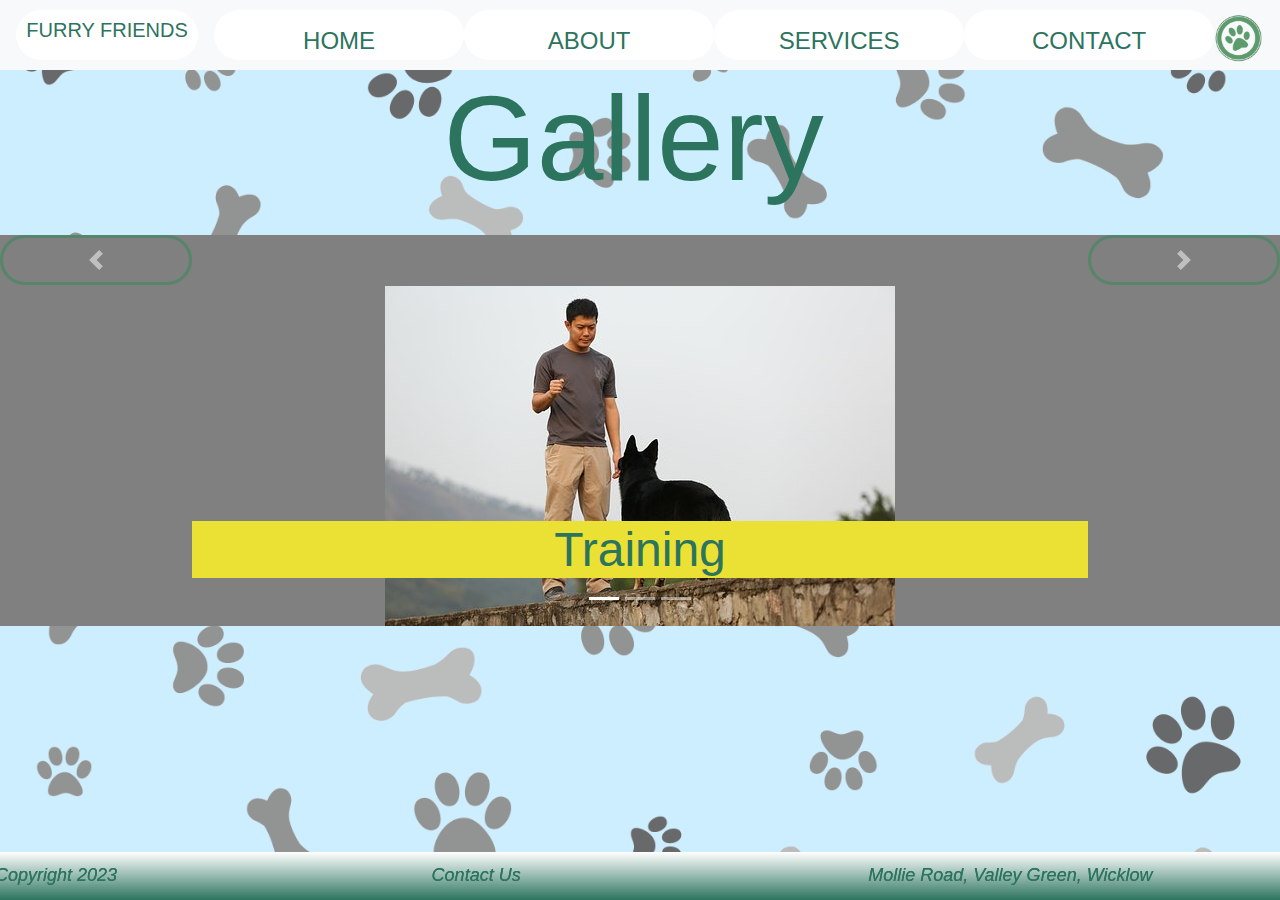
<file: gallery.html>
<!doctype html>
<html>
<head>
<meta charset="utf-8">
<meta http-equiv="X-UA-Compatible" content="IE=edge">
<meta name="viewport" content="width=device-width, initial-scale=1.0">
<title>Furry Friends</title>
	
<link href="css/bootstrap-4.4.1.css" rel="stylesheet" type="text/css">
<link href="style/css.css" rel="stylesheet" type="text/css">
</head>


<nav class="navbar fixed-top navbar-expand-lg navbar-light bg-light"> <a class="navbar-brand" href="#">Furry Friends</a>
  <button class="navbar-toggler" type="button" data-toggle="collapse" data-target="#navbarSupportedContent1" aria-controls="navbarSupportedContent1" aria-expanded="false" aria-label="Toggle navigation"> <span class="navbar-toggler-icon"></span> </button>
  <div class="collapse navbar-collapse" id="navbarSupportedContent1">
    <ul class="navbar-nav mr-auto">
      <li class="nav-item active"> <a class="nav-link" href="index.html">Home <span class="sr-only">(current)</span></a> </li>
      <li class="nav-item"> <a class="nav-link" href="about.html">About</a> </li>
    
      <li class="nav-item dropdown"> <a class="nav-link dropdown-toggle" href="l" id="navbarDropdown1" role="button" data-toggle="dropdown" aria-haspopup="true" aria-expanded="false">Services</a>
        <div class="dropdown-menu" aria-labelledby="navbarDropdown1"> <a class="dropdown-item" href="training.html">Training</a> <a class="dropdown-item" href="grooming.html">Grooming</a>
          <div class="dropdown-divider"></div>
          <a class="dropdown-item" href="boarding.html">Boarding</a> 
		  <a class="dropdown-item" href="gallery.html">Gallery</a>
		  <a class="dropdown-item" href="fee.html">Fee's &amp; form's</a></div>
		  
	  
      </li>
		
		
		
      <li class="nav-item"> <a class="nav-link" href="contact.html">Contact</a> </li>
    </ul>
  </div>
	<img alt="paw" class="pawlogo" src="images/logopaw-transformed.png">
</nav>
	<body>
<header></header>
<aside>
	

  <h1>Gallery</h1>
		
	
</aside>
	
<section>
 
  
</section>
	<div id="carouselExampleIndicators1" class="carousel slide" data-ride="carousel" style="background-color: grey">
	  <ol class="carousel-indicators">
	    <li data-target="#carouselExampleIndicators1" data-slide-to="0" class="active"></li>
	    <li data-target="#carouselExampleIndicators1" data-slide-to="1"></li>
	    <li data-target="#carouselExampleIndicators1" data-slide-to="2"></li>
      </ol>
	  <div class="carousel-inner" role="listbox">
	    <div class="carousel-item active"> <img class="d-block mx-auto" src="images/dogtraining3.jpg" alt="First slide">
	      <div class="carousel-caption">
	        <h5>Training</h5>
	      
          </div>
        </div>
	    <div class="carousel-item"> <img class="d-block mx-auto" src="images/dogcatnap2.jpg" alt="Second slide">
	      <div class="carousel-caption">
	        <h5>Boarding</h5>
	       
          </div>
        </div>
	    <div class="carousel-item"> <img class="d-block mx-auto" src="images/doggrooming1.jpg" alt="Third slide">
	      <div class="carousel-caption">
	        <h5>Grooming</h5>
	      
          </div>
        </div>
      </div>
	  <a class="carousel-control-prev" href="#carouselExampleIndicators1" role="button" data-slide="prev"> <span class="carousel-control-prev-icon" aria-hidden="true"></span> <span class="sr-only">Previous</span> </a> <a class="carousel-control-next" href="#carouselExampleIndicators1" role="button" data-slide="next"> <span class="carousel-control-next-icon" aria-hidden="true"></span> <span class="sr-only">Next</span> </a> </div>
		<br>
<footer>
  <div class="row">
		<div class="column"><p>Copyright 2023</p></div>
  <div class="column"><p>Contact Us</p></div>
  <div class="column"><p>Mollie Road, Valley Green, Wicklow</p></div>
		</div>
	</footer>
<script src="js/jquery-3.4.1.min.js"></script> 
<script src="js/popper.min.js"></script> 
<script src="js/bootstrap-4.4.1.js"></script>
</body>
</html>
</file>
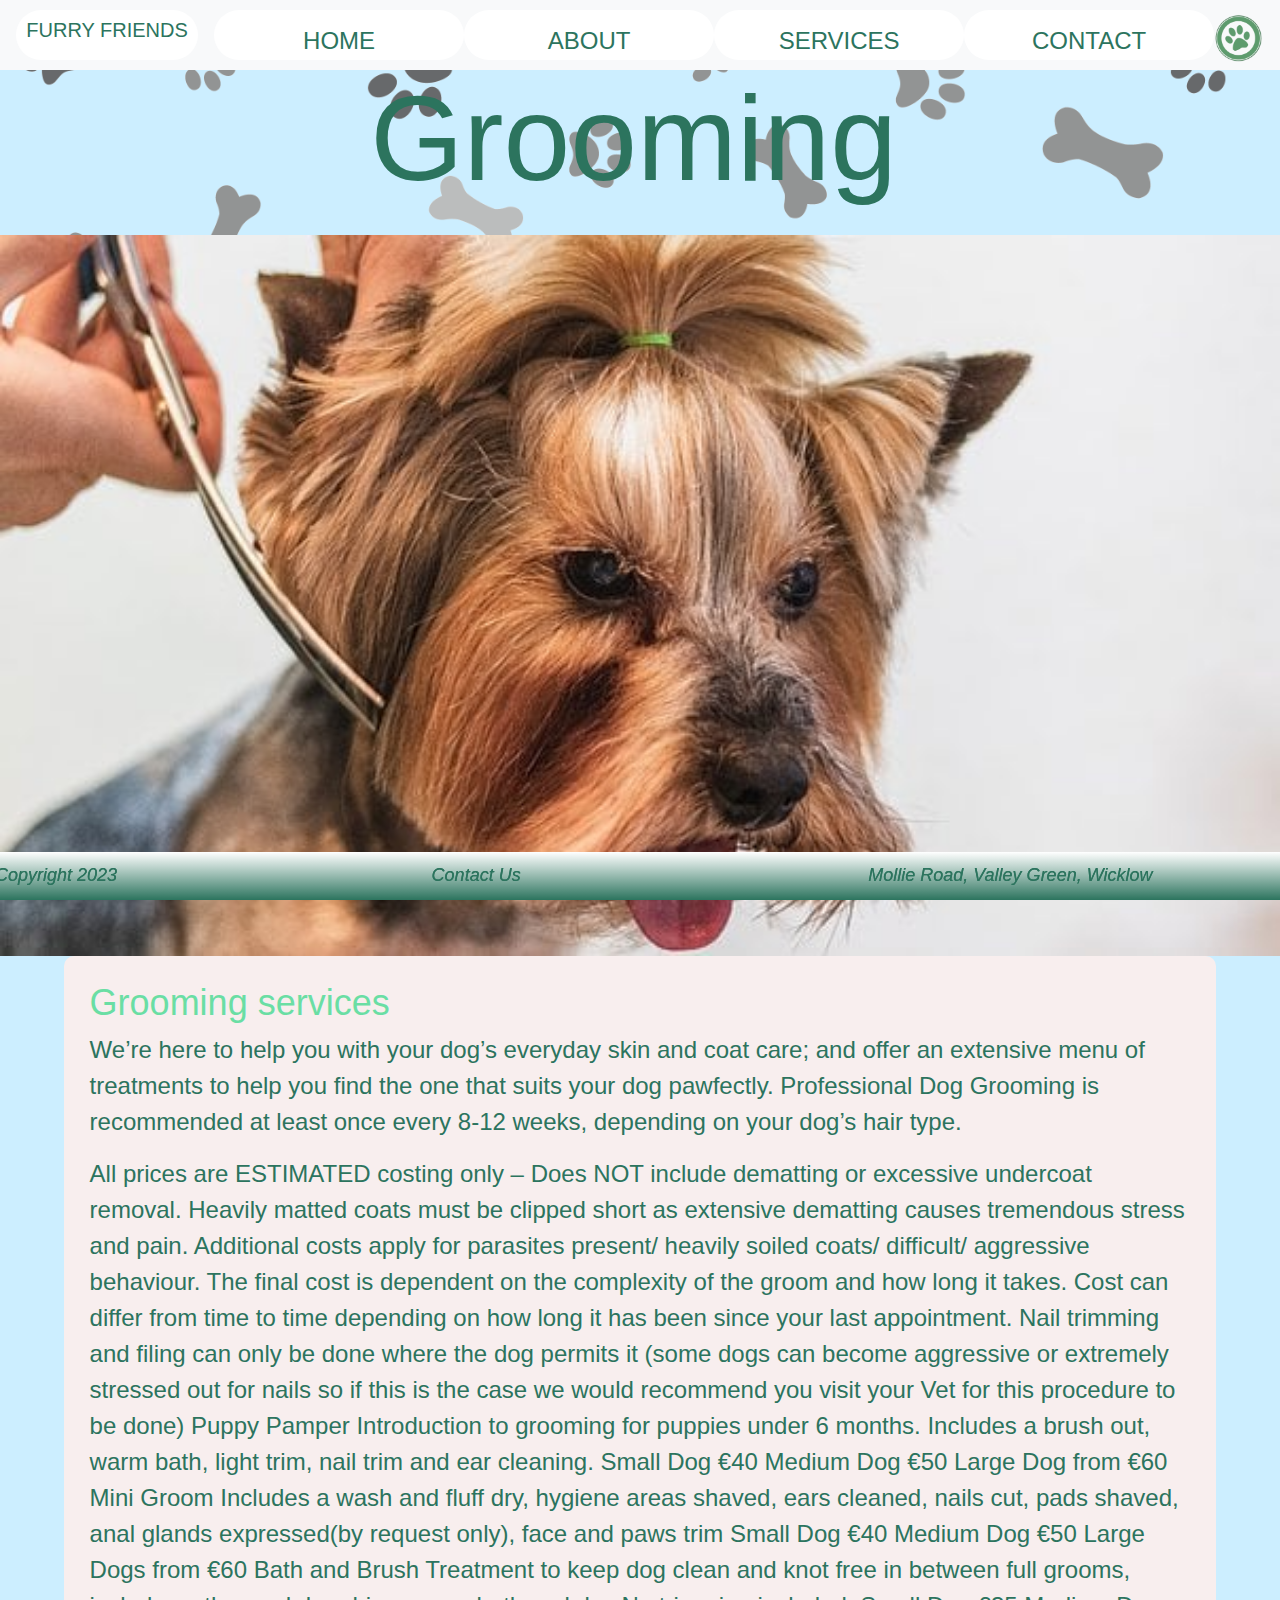
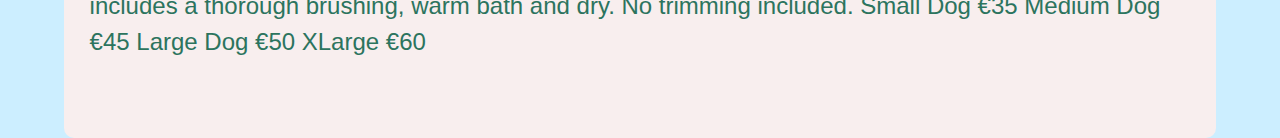
<file: grooming.html>
<!doctype html>
<html>
<head>
<meta charset="utf-8">
<meta http-equiv="X-UA-Compatible" content="IE=edge">
<meta name="viewport" content="width=device-width, initial-scale=1.0">
<title>Furry Friends</title>
<link href="css/bootstrap-4.4.1.css" rel="stylesheet" type="text/css">
<link href="style/css.css" rel="stylesheet" type="text/css">
</head>

<body>
<nav class="navbar fixed-top navbar-expand-lg navbar-light bg-light"> <a class="navbar-brand" href="#">Furry Friends</a>
  <button class="navbar-toggler" type="button" data-toggle="collapse" data-target="#navbarSupportedContent1" aria-controls="navbarSupportedContent1" aria-expanded="false" aria-label="Toggle navigation"> <span class="navbar-toggler-icon"></span> </button>
  <div class="collapse navbar-collapse" id="navbarSupportedContent1">
    <ul class="navbar-nav mr-auto">
      <li class="nav-item active"> <a class="nav-link" href="index.html">Home <span class="sr-only">(current)</span></a> </li>
      <li class="nav-item"> <a class="nav-link" href="about.html">About</a> </li>
    
      <li class="nav-item dropdown"> <a class="nav-link dropdown-toggle" href="l" id="navbarDropdown1" role="button" data-toggle="dropdown" aria-haspopup="true" aria-expanded="false">Services</a>
        <div class="dropdown-menu" aria-labelledby="navbarDropdown1"> <a class="dropdown-item" href="training.html">Training</a> <a class="dropdown-item" href="grooming.html">Grooming</a>
     <div class="dropdown-divider"></div>
          <a class="dropdown-item" href="boarding.html">Boarding</a> 
		  <a class="dropdown-item" href="gallery.html">Gallery</a>
		  <a class="dropdown-item" href="fee.html">Fee's &amp; form's</a></div>
      </li>
      <li class="nav-item"> <a class="nav-link" href="contact.html">Contact</a> </li>
    </ul>
  </div>
		<img alt="paw" class="pawlogo" src="images/logopaw-transformed.png">
</nav>
<header></header>
<aside>
  <h1>Grooming</h1>

</aside>
	<img class="imagebig" src="images/doggrooming5.jpg" alt="Grooming">
<section>
  <h3>Grooming services</h3>
  <p class="darkp">We’re here to help you with your dog’s everyday skin and coat care; and offer an extensive menu of treatments to help you find the one that suits your dog pawfectly. Professional Dog Grooming is recommended at least once every 8-12 weeks, depending on your dog’s hair type.</p>
	
	 <p class="darkp">All prices are ESTIMATED costing only – Does NOT include dematting or excessive undercoat removal. Heavily matted coats must be clipped short as extensive dematting causes tremendous stress and pain. Additional costs apply for parasites present/ heavily soiled coats/ difficult/ aggressive behaviour. The final cost is dependent on the complexity of the groom and how long it takes. Cost can differ from time to time depending on how long it has been since your last appointment. Nail trimming and filing can only be done where the dog permits it (some dogs can become aggressive or extremely stressed out for nails so if this is the case we would recommend you visit your Vet for this procedure to be done)
	Puppy Pamper
Introduction to grooming for puppies under 6 months. Includes a brush out, warm bath, light trim, nail trim and ear cleaning.

Small Dog €40       Medium Dog €50       Large Dog from €60

Mini Groom
Includes a wash and fluff dry, hygiene areas shaved, ears cleaned, nails cut, pads shaved, anal glands expressed(by request only), face and paws trim

Small Dog €40        Medium Dog €50        Large Dogs from €60

Bath and Brush
Treatment to keep dog clean and knot free in between full grooms, includes a thorough brushing, warm bath and dry. No trimming included. 

Small Dog €35       Medium Dog €45     Large Dog €50      XLarge €60</p>
<br>	
</section>
	
	
	<footer>
	<div class="row">
		<div class="column"><p>Copyright 2023</p></div>
  <div class="column"><p>Contact Us</p></div>
  <div class="column"><p>Mollie Road, Valley Green, Wicklow</p></div>
</div>
	
	
	
	</footer>
<script src="js/jquery-3.4.1.min.js"></script> 
<script src="js/popper.min.js"></script> 
<script src="js/bootstrap-4.4.1.js"></script>
</body>
</html>
</file>
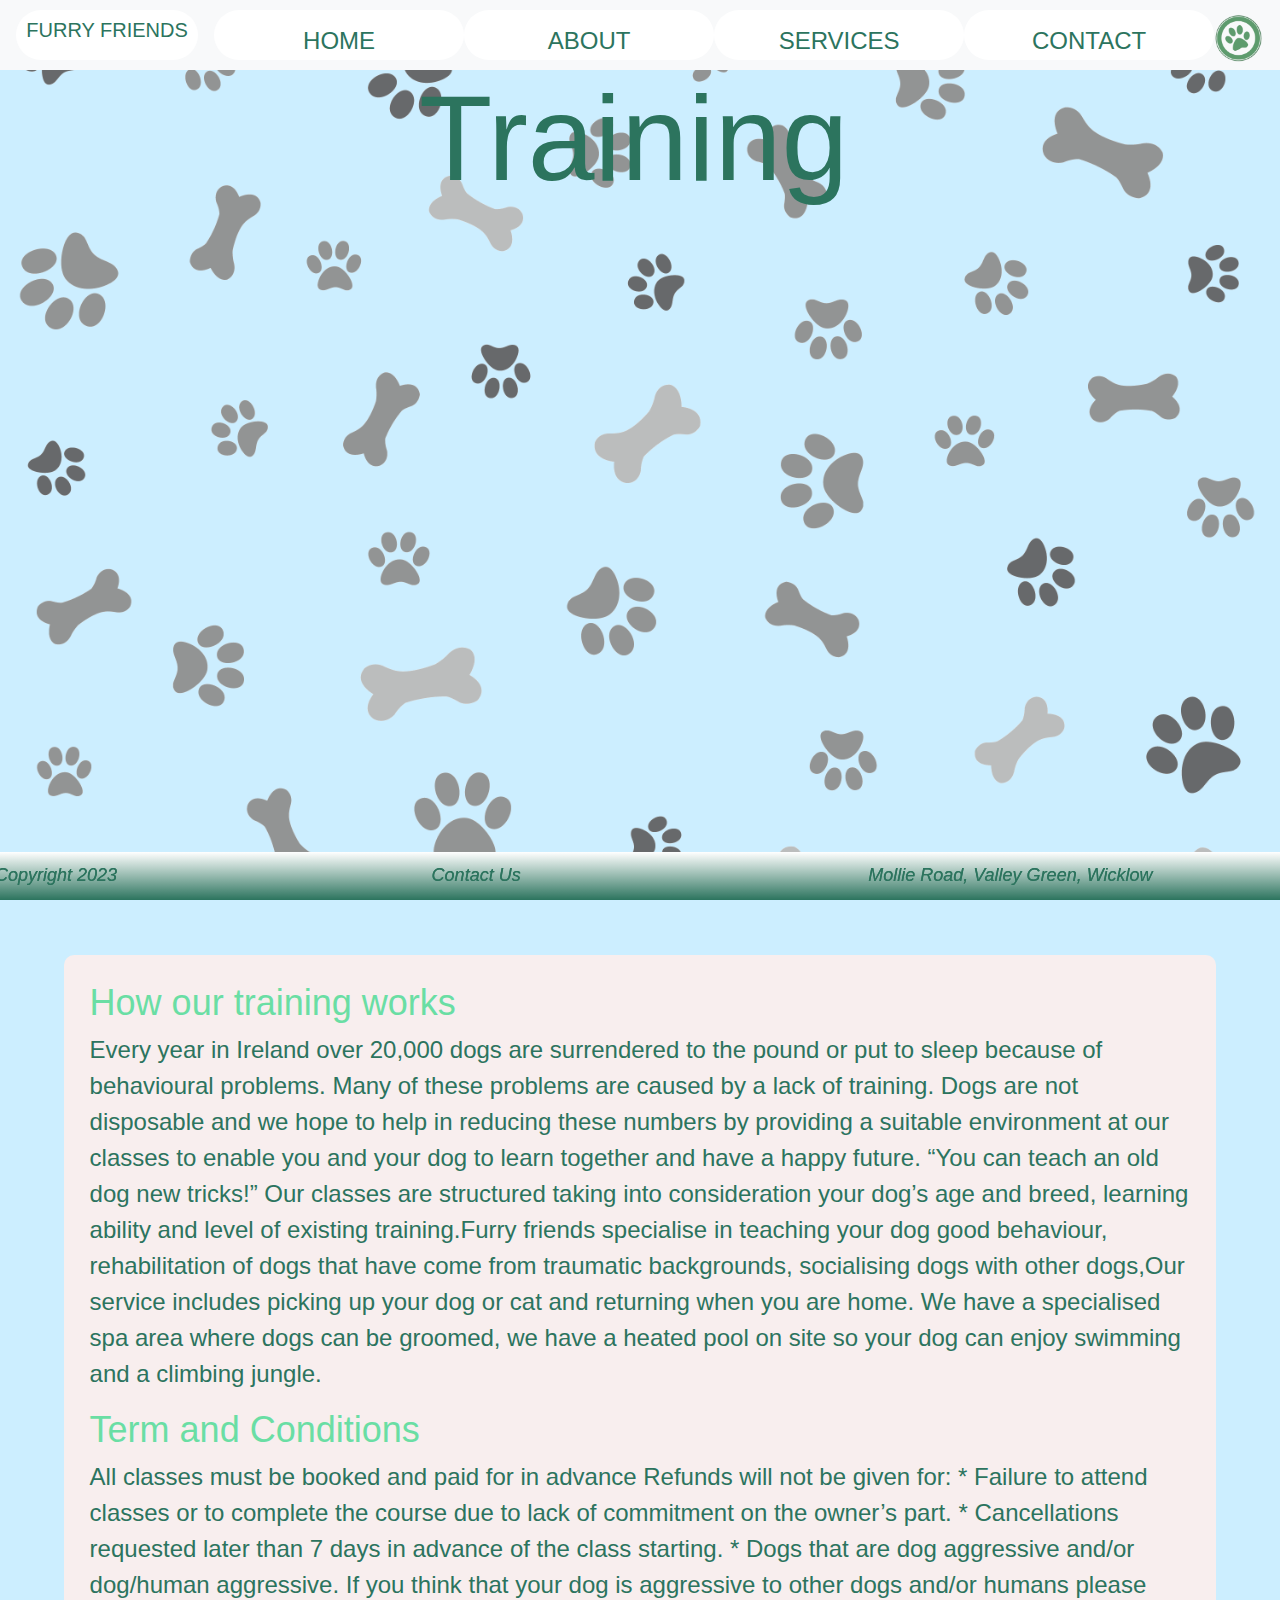
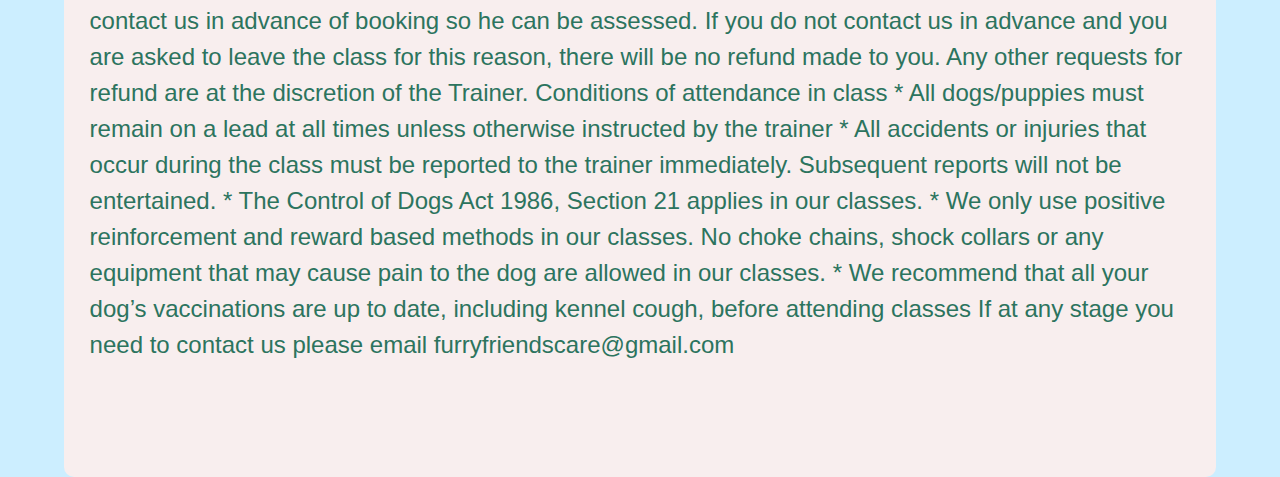
<file: training.html>
<!doctype html>
<html>
<head>
<meta charset="utf-8">
<meta http-equiv="X-UA-Compatible" content="IE=edge">
<meta name="viewport" content="width=device-width, initial-scale=1.0">
<title>Furry Friends</title>
<link href="css/bootstrap-4.4.1.css" rel="stylesheet" type="text/css">
<link href="style/css.css" rel="stylesheet" type="text/css">
</head>

<body>
<nav class="navbar fixed-top navbar-expand-lg navbar-light bg-light"> <a class="navbar-brand" href="#">Furry Friends</a>
  <button class="navbar-toggler" type="button" data-toggle="collapse" data-target="#navbarSupportedContent1" aria-controls="navbarSupportedContent1" aria-expanded="false" aria-label="Toggle navigation"> <span class="navbar-toggler-icon"></span> </button>
  <div class="collapse navbar-collapse" id="navbarSupportedContent1">
    <ul class="navbar-nav mr-auto">
      <li class="nav-item active"> <a class="nav-link" href="index.html">Home <span class="sr-only">(current)</span></a> </li>
      <li class="nav-item"> <a class="nav-link" href="about.html">About</a> </li>
    
      <li class="nav-item dropdown"> <a class="nav-link dropdown-toggle" href="l" id="navbarDropdown1" role="button" data-toggle="dropdown" aria-haspopup="true" aria-expanded="false">Services</a>
        <div class="dropdown-menu" aria-labelledby="navbarDropdown1"> <a class="dropdown-item" href="training.html">Training</a> <a class="dropdown-item" href="grooming.html">Grooming</a>
       <div class="dropdown-divider"></div>
          <a class="dropdown-item" href="boarding.html">Boarding</a> 
		  <a class="dropdown-item" href="gallery.html">Gallery</a>
		  <a class="dropdown-item" href="fee.html">Fee's &amp; form's</a></div>
      </li>
      <li class="nav-item"> <a class="nav-link" href="contact.html">Contact</a> </li>
    </ul>
  </div>
		<img alt="paw" class="pawlogo" src="images/logopaw-transformed.png">
</nav>
<header></header>
<aside>
  <h1>Training</h1>

</aside>
	
<div class="embed-responsive embed-responsive-16by9">
	  <iframe class="embed-responsive-item" src="https://www.youtube.com/embed/OTtLM3FPmr4"></iframe>
	
	
</div>
<section>
  <h3>How our training works</h3>
  <p class="darkp">Every year in Ireland over 20,000 dogs are surrendered to the pound or put to sleep because of  behavioural problems.  Many of these problems are caused by a lack of training.  Dogs are not disposable and we hope to help in reducing these numbers by providing a suitable environment at our classes to enable you and your dog to learn together and have a happy future.  “You can teach an old dog new tricks!”

Our classes are structured taking into consideration  your dog’s age and breed, learning ability and level of existing training.Furry friends specialise in teaching your dog good behaviour, rehabilitation of dogs 
that have come from traumatic backgrounds, socialising dogs with other dogs,Our service includes picking up your dog or cat and returning when you are home. We have a specialised spa area where dogs can be groomed, we have a 
heated pool on site so your dog can enjoy swimming and a climbing jungle.</p>
  <h3>Term and Conditions</h3>
	 <p class="darkp">
All classes must be booked and paid for in advance

Refunds will not be given for:

* Failure to attend classes or to complete the course due to lack of commitment on the owner’s part.
* Cancellations requested later than 7 days in advance of the class starting.
* Dogs that are dog aggressive and/or dog/human aggressive. If you think that your dog is aggressive to other dogs and/or humans please contact us in advance of booking so he can be assessed. If you do not contact us in advance and you are asked to leave the class for this reason, there will be no refund made to you.

Any other requests for refund are at the discretion of the Trainer.

Conditions of attendance in class

* All dogs/puppies must remain on a lead at all times unless otherwise instructed by the trainer
* All accidents or injuries that occur during the class must be reported to the trainer immediately. Subsequent reports will not be entertained.
* The Control of Dogs Act 1986, Section 21 applies in our classes.
* We only use positive reinforcement and reward based methods in our classes. No choke chains, shock collars or any equipment that may cause pain to the dog are allowed in our classes.
* We recommend that all your dog’s vaccinations are up to date, including kennel cough, before attending classes

If at any stage you need to contact us please email furryfriendscare@gmail.com</p>
	<br>
	<br>
</section>
	<br></br>
	
  
<footer>
	<div class="row">
		<div class="column"><p>Copyright 2023</p></div>
  <div class="column"><p>Contact Us</p></div>
  <div class="column"><p>Mollie Road, Valley Green, Wicklow</p></div>
</div>
	
	
	
	</footer>
<script src="js/jquery-3.4.1.min.js"></script> 
<script src="js/popper.min.js"></script> 
<script src="js/bootstrap-4.4.1.js"></script>
</body>
</html>
</file>
<file: style/css.css>
body {
    background-color: #CCEEFF;
    color: #FCFCFC;
    background-size: cover;
    background-attachment: fixed;
    font-family: "Gill Sans", "Gill Sans MT", "Myriad Pro", "DejaVu Sans Condensed", Helvetica, Arial, "sans-serif";
	font-size: 1.5em;
    background-image: url(../images/Wallpaper.png);
}
h1   {
    font-family: "Gill Sans", "Gill Sans MT", "Myriad Pro", "DejaVu Sans Condensed", Helvetica, Arial, "sans-serif";
    font-size: 5em;
    text-align: center;
    color: #2C745E;
}
h2 {
	    font-family: "Gill Sans", "Gill Sans MT", "Myriad Pro", "DejaVu Sans Condensed", Helvetica, Arial, "sans-serif";
    font-size: 1.5em;
    text-align: center;
    color: #2C745E;
}
h3 {
    font-family: "Gill Sans", "Gill Sans MT", "Myriad Pro", "DejaVu Sans Condensed", Helvetica, Arial, "sans-serif";
    font-weight: 300;
    font-size: 1.5em;
    color: #6ADEA4;
}
a {
    color: #6ADEA4;
}

.pawlogo
{
    width: 4%;
    height: auto;
    top: 0%;
    padding-top: 6px;
    -webkit-box-sizing: content-box;
    -moz-box-sizing: content-box;
    box-sizing: content-box;
    display: inline;
}
.imagebig {
	
	width: 100%;
	height: auto;
	
}
.imageround {
	
	width: 100%;
	height: auto;
	border-radius: 10%;
	
}

.column2 {
    float: left;
    width: 45%;
	padding: 5%;
}

/* Clear floats after the columns */
.row2:after {
  content: "";
  display: table;
  clear: both;
}

.darkp {
	color: #2C745E;
}
footer  {
    font-style: oblique;
    clear: both;
    position: fixed;
    bottom: 0px;
    width: 100%;
    background-color: #2C745E;
    height: 48px;
    left: 0px;
    right: 0px;
    top: auto;
    background-image: -webkit-linear-gradient(270deg,rgba(255,255,255,1.00) 0%,rgba(44,116,94,1.00) 100%);
    background-image: -moz-linear-gradient(270deg,rgba(255,255,255,1.00) 0%,rgba(44,116,94,1.00) 100%);
    background-image: -o-linear-gradient(270deg,rgba(255,255,255,1.00) 0%,rgba(44,116,94,1.00) 100%);
    background-image: linear-gradient(180deg,rgba(255,255,255,1.00) 0%,rgba(44,116,94,1.00) 100%);
    color: #EBE134;
    text-shadow: 0px 0px;
    text-decoration: none;
    font-size: large;
}
header {

	font-style: oblique;
    text-align: center;
    margin-top: 25px;
    margin-bottom: 40px;
}
body nav a {
    color: #EBE134;
    font-family: "Gill Sans", "Gill Sans MT", "Myriad Pro", "DejaVu Sans Condensed", Helvetica, Arial, sans-serif;
    text-decoration: none;
}

a {
	color: #EBE134;
}

aside {
    width: 95%;
    float: none;
    margin-top: 2%;
    margin-right: 2%;
    margin-bottom: 2%;
    margin-left: 2%;
    padding-top: 2%;
    padding-right: 2%;
    padding-bottom: 0%;
    padding-left: 2%;
}



section  {
    background-color: #F8EEEE;
    color: #060606;
    border-radius: 10px;
    width: 90%;
    margin-left: 5%;
    margin-right: 5%;
    padding-top: 2%;
    padding-right: 2%;
    padding-bottom: 2%;
    padding-left: 2%;
    float: right;
}
body ul {
}
.navlist  {
    list-style-type: none;
	border: none;
    background-color: #EFEFEF;
    min-height: 0px;
    overflow-y: hidden;
}


.navbar.navbar-expand-lg.navbar-light.bg-light .navbar-brand {
    color: #000000;
}
.navbar.navbar-expand-lg.navbar-light.bg-light .navbar-brand {
    color: #000000;
}
.navbar.navbar-expand-lg.navbar-light.bg-light .navbar-brand {
    color: #000000;
}
.navbar.navbar-expand-lg.navbar-light.bg-light .navbar-brand {
    color: #EBE134;
}
.navbar-nav.mr-auto .nav-item .nav-link:hover {
    color: #EBE134;
}




.navbar-nav.mr-auto .nav-item .nav-link {
    color: #D61096;
}
.navbar.fixed-top.navbar-expand-lg.navbar-light.bg-light .navbar-brand {
    color: #2C745E;
}
.navbar-nav.mr-auto .nav-item .nav-link {
    color: #2C745E;
}
body {
}
.row2 {
}
p {
    color: #B5EED4;
}
.nav-link {
	border: none;
	background-color: white;
}
.navbar-brand{
	border: none;
	background-color: white;
	
}

a{
  display: block;
  width: 250px;
  height: 50px;
  line-height: 46px;
  text-decoration: none;
  text-align: center;
  border-radius: 50px;
  border: 3px solid seagreen;
  color: seagreen;

  font-family: arial;
  position: relative;
  overflow: hidden;
  background: transparent;
  text-transform: uppercase;
  transition: all .35s;
}

a:before,
a:after{
  position: absolute;
  content: "";
  width: 100%;
  height: 100%;
  top: -100%;
  left: 0;
  background: #EBE134;
  z-index: -1;
  transition: all .35s;
}

a:before{
  opacity: .5;
}

a:after{
  transition-delay: .2s;
}

a:hover{
  color: #fff;
}

a:hover:before,
a:hover:after{
  top: 0;
}
h5 {
    color: #2C745E;
}
.row .column p {
    color: #2C745E;
    font-family: Gotham, "Helvetica Neue", Helvetica, Arial, sans-serif;
}
.row .column p {
}






@media (max-width: 600px){
aside {
    width: 90%;
    float: none;
}
section {
    background-color: #F8EEEE;
    color: #060606;
    border-radius: 10px;
    width: 90%;
    margin-left: 2.5px;
    margin-right: 2.5px;
    float: none;
    max-width: none;
    padding-left: 2.5px;
    padding-right: 2.5px;
}
header {
    text-align: center;
    margin-top: 130px;
    margin-bottom: 40px;
    padding-top: 50px;
    top: 10px;
}
header {
    text-align: center;
    margin-top: 25px;
    margin-bottom: 40px;
}
h1 {
    font-family: Constantia, "Lucida Bright", "DejaVu Serif", Georgia, serif;
    font-size: 2em;
    text-align: center;
}
	
	.logo{
		margin-bottom: 10px;
	}

}

@media (max-height:600px){
header {
    text-align: center;
    margin-top: 30px;
    margin-bottom: 40px;
}
}


* {
  box-sizing: border-box;
}

/* Create three equal columns that floats next to each other */
.column {
  float: left;
  width: 33.33%;
  padding: 10px;
  height: 300px; /* Should be removed. Only for demonstration */
}

/* Clear floats after the columns */
.row:after {
  content: "";
  display: table;
  clear: both;
}

*,
*:before,
*:after{
  box-sizing: border-box;
}

.wrapper{
  position: fixed;
  top: 50%;
  left: 50%;
  transform: translate(-50%, -50%);
}



/* This only changes this particular animation duration */
.animate__animated.animate__pulse {
  --animate-duration: 9s;
}

/* This changes all the animations globally */
:root {
  --animate-duration: 900ms;
  --animate-delay: 0.9s;
}
.grid-container{
	display: grid;
	grid-template columns: 500px 500px 500px;
	justify-content: center;
}
.grid-item{
	height: 500px;
	
}
</file>
